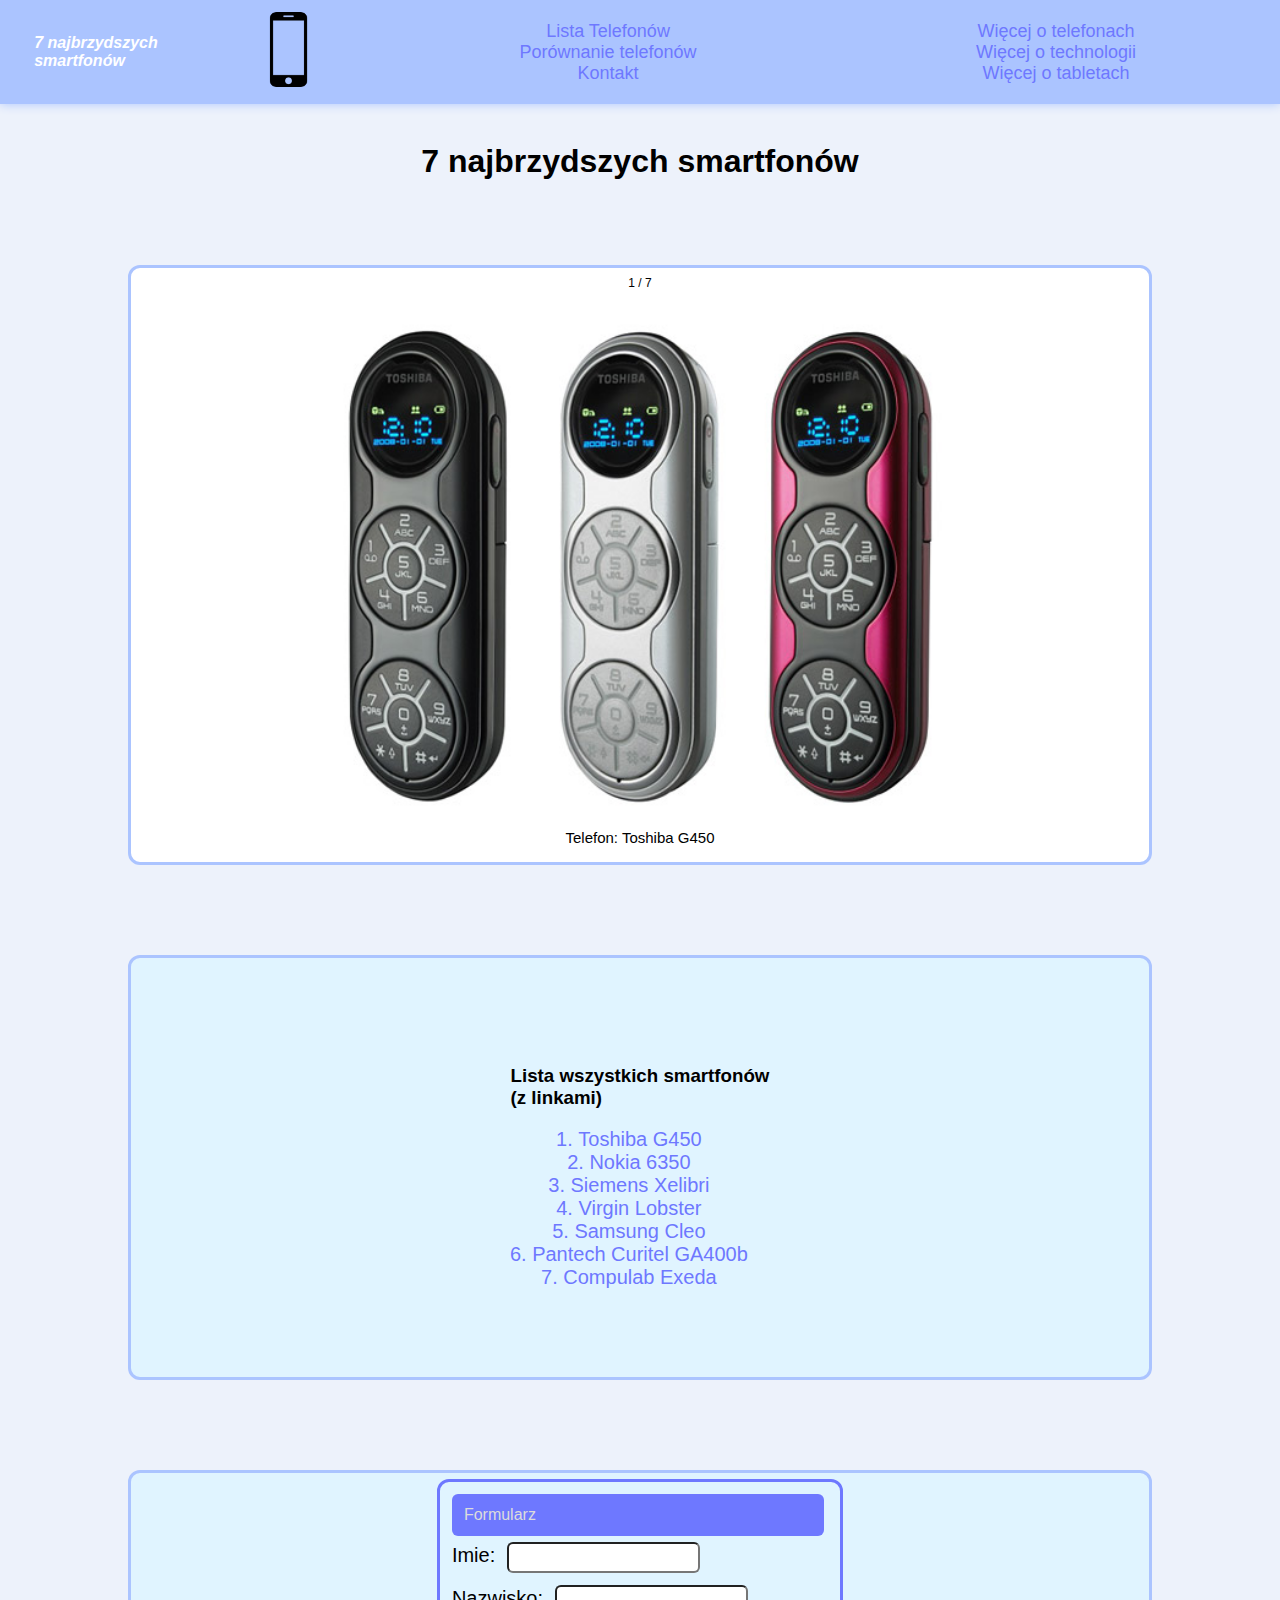
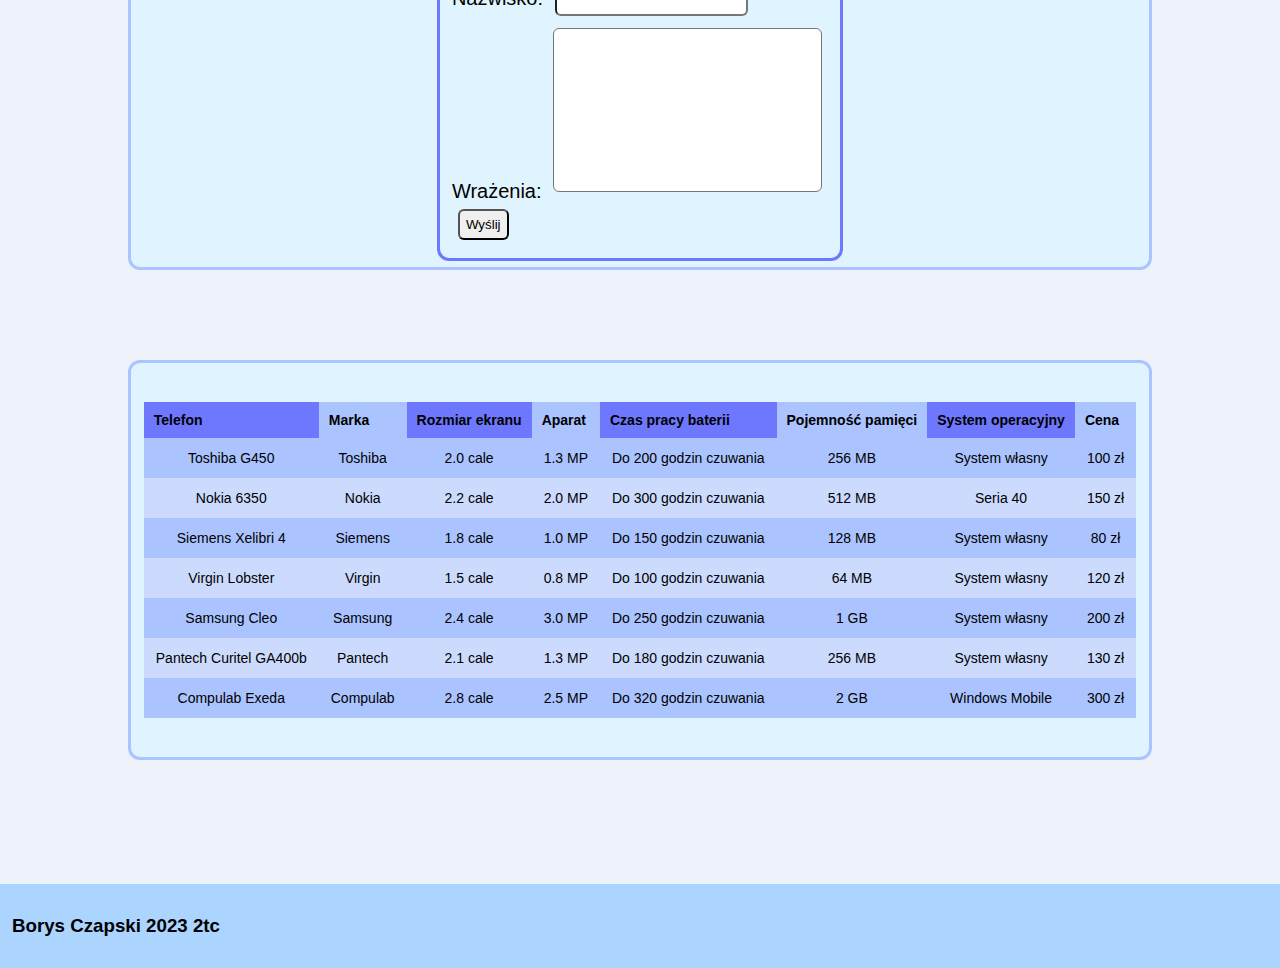
<file: index.html>
<!DOCTYPE html>
<html lang="en">
<head>
  <meta charset="UTF-8">
  <meta name="viewport" content="width=device-width, initial-scale=1.0">
  <title>7 najbrzydszych smartfonów</title>
  <link rel="stylesheet" href="style.css">
</head>
<body>
  
  <div class="cont1">
    <div class="tytul">
      <h4 class="h4text">7 najbrzydszych <br> smartfonów</h4>
    </div>
    <div class="zdj">
      <a href="index.html"><img src="img/logo.png" alt="LOGO" class="zdj1"></a> 
    </div>
    
    
    <div class="menu1">
        <a href="#menu">Lista Telefonów</a>
        <a href="#table">Porównanie telefonów</a>
        <a href="#form">Kontakt</a>
    </div>
    <span class="hr"></span>
    <div class="menu2">
        <a href="https://www.gsmmaniak.pl/" target="_blank">Więcej o telefonach</a>
        <a href="https://www.techmaniak.pl/" target="_blank">Więcej o technologii</a>
        <a href="https://www.tabletmaniak.pl/" target="_blank">Więcej o tabletach</a>
    </div>
    <div class="lines" onclick="toggleMenu()">
      <span class="line"></span>
      <span class="line"></span>
      <span class="line"></span>
    </div>
  </div>
  <div class="menu">
    <div class="menu1-1">
      <a onclick="toggleMenu()" href="#menu">Lista Telefonów</a>
        <a onclick="toggleMenu()" href="#table">Porównanie telefonów</a>
        <a onclick="toggleMenu()" href="#form">Kontakt</a>
  
  
        <a onclick="toggleMenu()" href="https://www.gsmmaniak.pl/" target="_blank">Więcej o telefonach</a>
        <a onclick="toggleMenu()" href="https://www.techmaniak.pl/" target="_blank">Więcej o technologii</a>
        <a onclick="toggleMenu()" href="https://www.tabletmaniak.pl/" target="_blank">Więcej o tabletach</a>
</div>

  </div>
  <br>
<h1 >7 najbrzydszych smartfonów</h1>
<br>
  <div class="cont2">
    <div class=" cont cont4">



      <div class="mySlides fade">
        <div class="numbertext">1 / 7</div>
        <img class="imgz" src="img/1.jpg" style="width:100%; object-fit: cover; vertical-align: middle;">
        <div class="text">Telefon: Toshiba G450 </div>
      </div>
      
      <div class="mySlides fade">
        <div class="numbertext">2 / 7</div>
        <img class="imgz" src="img/2.jpg" style="width:100%; object-fit: cover; vertical-align: middle; ">
        <div class="text">Telefon: Nokia 6350 </div>
      </div>
      
      <div class="mySlides fade">
        <div class="numbertext">3 / 7</div>
        <img class="imgz" src="img/3.jpg" style="width:100%; object-fit: cover; vertical-align: middle;">
        <div class="text">Telefon: Siemens Xelibri </div>
      </div>

      <div class="mySlides fade">
        <div class="numbertext">4 / 7</div>
        <img class="imgz" src="img/4.jpg" style="width:100%; object-fit: cover; vertical-align: middle;">
        <div class="text">Telefon: Virgin Lobster </div>
      </div>

      <div class="mySlides fade">
        <div class="numbertext">5 / 7</div>
        <img class="imgz" src="img/5.jpg" style="width:100%; object-fit: cover; vertical-align: middle;">
        <div class="text">Telefon: Samsung Cleo </div>
      </div>

      <div class="mySlides fade">
        <div class="numbertext">6 / 7</div>
        <img class="imgz" src="img/6.jpg" style="width:100%; object-fit: cover; vertical-align: middle;">
        <div class="text">Telefon: Pantech Curitel GA400b </div>
      </div>

      <div class="mySlides fade">
        <div class="numbertext">7 / 7</div>
        <img class="imgz" src="img/7.jpg" style="width:100%; object-fit: cover; vertical-align: middle;">
        <div class="text">Telefon: Compulab Exeda </div>
      </div>

      




    </div>
    <div id="menu" class="cont cont7">
      <ol class="list1">
        <h3>Lista wszystkich smartfonów <br> (z linkami)</h3>
        <a href="index2.html"><li>Toshiba G450</li></a>
        <a href="index3.html"><li>Nokia 6350</li></a>
        <a href="index4.html"><li>Siemens Xelibri</li></a>
        <a href="index5.html"><li>Virgin Lobster</li></a>
        
        
        
        
        


        <a href="index6.html"><li>Samsung Cleo</li></a>
        <a href="index7.html"><li>Pantech Curitel GA400b</li></a>
        <a href="index8.html"><li>Compulab Exeda</li></a>
        
      </ol>
  </div>
    <div class=" cont cont5">
        <form id="form" action="" class="form" method="post">
          <legend>Formularz</legend>
          
            <label for="Imie">Imie: </label>
            <input type="text"><br>
            <label for="Nazwisko">Nazwisko: </label>
            <input type="text"><br>
            <label for="Wrazenia">Wrażenia: </label>
            <textarea name="Wrazenia" id="text1" cols="30" rows="10"></textarea><br>
          <input type="submit" value="Wyślij">
        </form>
    </div>
    <div id="table" class="cont cont6">
      <table>
        <thead>
          <tr>
              <th>Telefon</th>
              <th>Marka</th>
              <th>Rozmiar ekranu</th>
              <th>Aparat</th>
              <th>Czas pracy baterii</th>
              <th>Pojemność pamięci</th>
              <th>System operacyjny</th>
              <th>Cena</th>
          </tr>
        </thead>
        <tbody>
          <tr>
              <td>Toshiba G450</td>
              <td>Toshiba</td>
              <td>2.0 cale</td>
              <td>1.3 MP</td>
              <td>Do 200 godzin czuwania</td>
              <td>256 MB</td>
              <td>System własny</td>
              <td>100 zł</td>
          </tr>
          <tr>
              <td>Nokia 6350</td>
              <td>Nokia</td>
              <td>2.2 cale</td>
              <td>2.0 MP</td>
              <td>Do 300 godzin czuwania</td>
              <td>512 MB</td>
              <td>Seria 40</td>
              <td>150 zł</td>
          </tr>
          <tr>
              <td>Siemens Xelibri 4</td>
              <td>Siemens</td>
              <td>1.8 cale</td>
              <td>1.0 MP</td>
              <td>Do 150 godzin czuwania</td>
              <td>128 MB</td>
              <td>System własny</td>
              <td>80 zł</td>
          </tr>
          <tr>
              <td>Virgin Lobster</td>
              <td>Virgin</td>
              <td>1.5 cale</td>
              <td>0.8 MP</td>
              <td>Do 100 godzin czuwania</td>
              <td>64 MB</td>
              <td>System własny</td>
              <td>120 zł</td>
          </tr>
          <tr>
              <td>Samsung Cleo</td>
              <td>Samsung</td>
              <td>2.4 cale</td>
              <td>3.0 MP</td>
              <td>Do 250 godzin czuwania</td>
              <td>1 GB</td>
              <td>System własny</td>
              <td>200 zł</td>
          </tr>
          <tr>
              <td>Pantech Curitel GA400b</td>
              <td>Pantech</td>
              <td>2.1 cale</td>
              <td>1.3 MP</td>
              <td>Do 180 godzin czuwania</td>
              <td>256 MB</td>
              <td>System własny</td>
              <td>130 zł</td>
          </tr>
          <tr>
              <td>Compulab Exeda</td>
              <td>Compulab</td>
              <td>2.8 cale</td>
              <td>2.5 MP</td>
              <td>Do 320 godzin czuwania</td>
              <td>2 GB</td>
              <td>Windows Mobile</td>
              <td>300 zł</td>
          </tr>
        </tbody>
      </table>
  </div>
  
    
  </div>
  <div class="cont3">
    <h3>Borys Czapski 2023 2tc</h3>
  </div><br>

  <script>
    function toggleMenu() {
  var menu = document.querySelector(".menu");
  var body = document.querySelector("body");
  var cont3 = document.querySelector(".cont3");
  var html = document.querySelector("html");

  if (menu.style.transform === "translateX(0%)") {
    menu.style.transform = "translateX(-100%)";
    body.style.overflow = "hidden";
    html.style.overflow = "hidden";
    body.style.overflowY = "auto";
    html.style.overflowY = "auto";
    cont3.style.display = "flex";
  } else {
    menu.style.transform = "translateX(0%)";
    menu.style.height = "calc(100vh - 99px)";
    body.style.overflow = "hidden";
    html.style.overflow = "hidden";
    cont3.style.display = "none";
  }
}




    let slideIndex = 0;
    showSlides();

    function showSlides() {
      let i;
      let slides = document.getElementsByClassName("mySlides");
      for (i = 0; i < slides.length; i++) {
        slides[i].style.display = "none";  
      }
      slideIndex++;
      if (slideIndex > slides.length) {
        slideIndex = 1;
      } 
      slides[slideIndex-1].style.display = "flex";  
      setTimeout(showSlides, 4000);
      ff
    }
    
    
  </script>
</body>
</html>
</file>
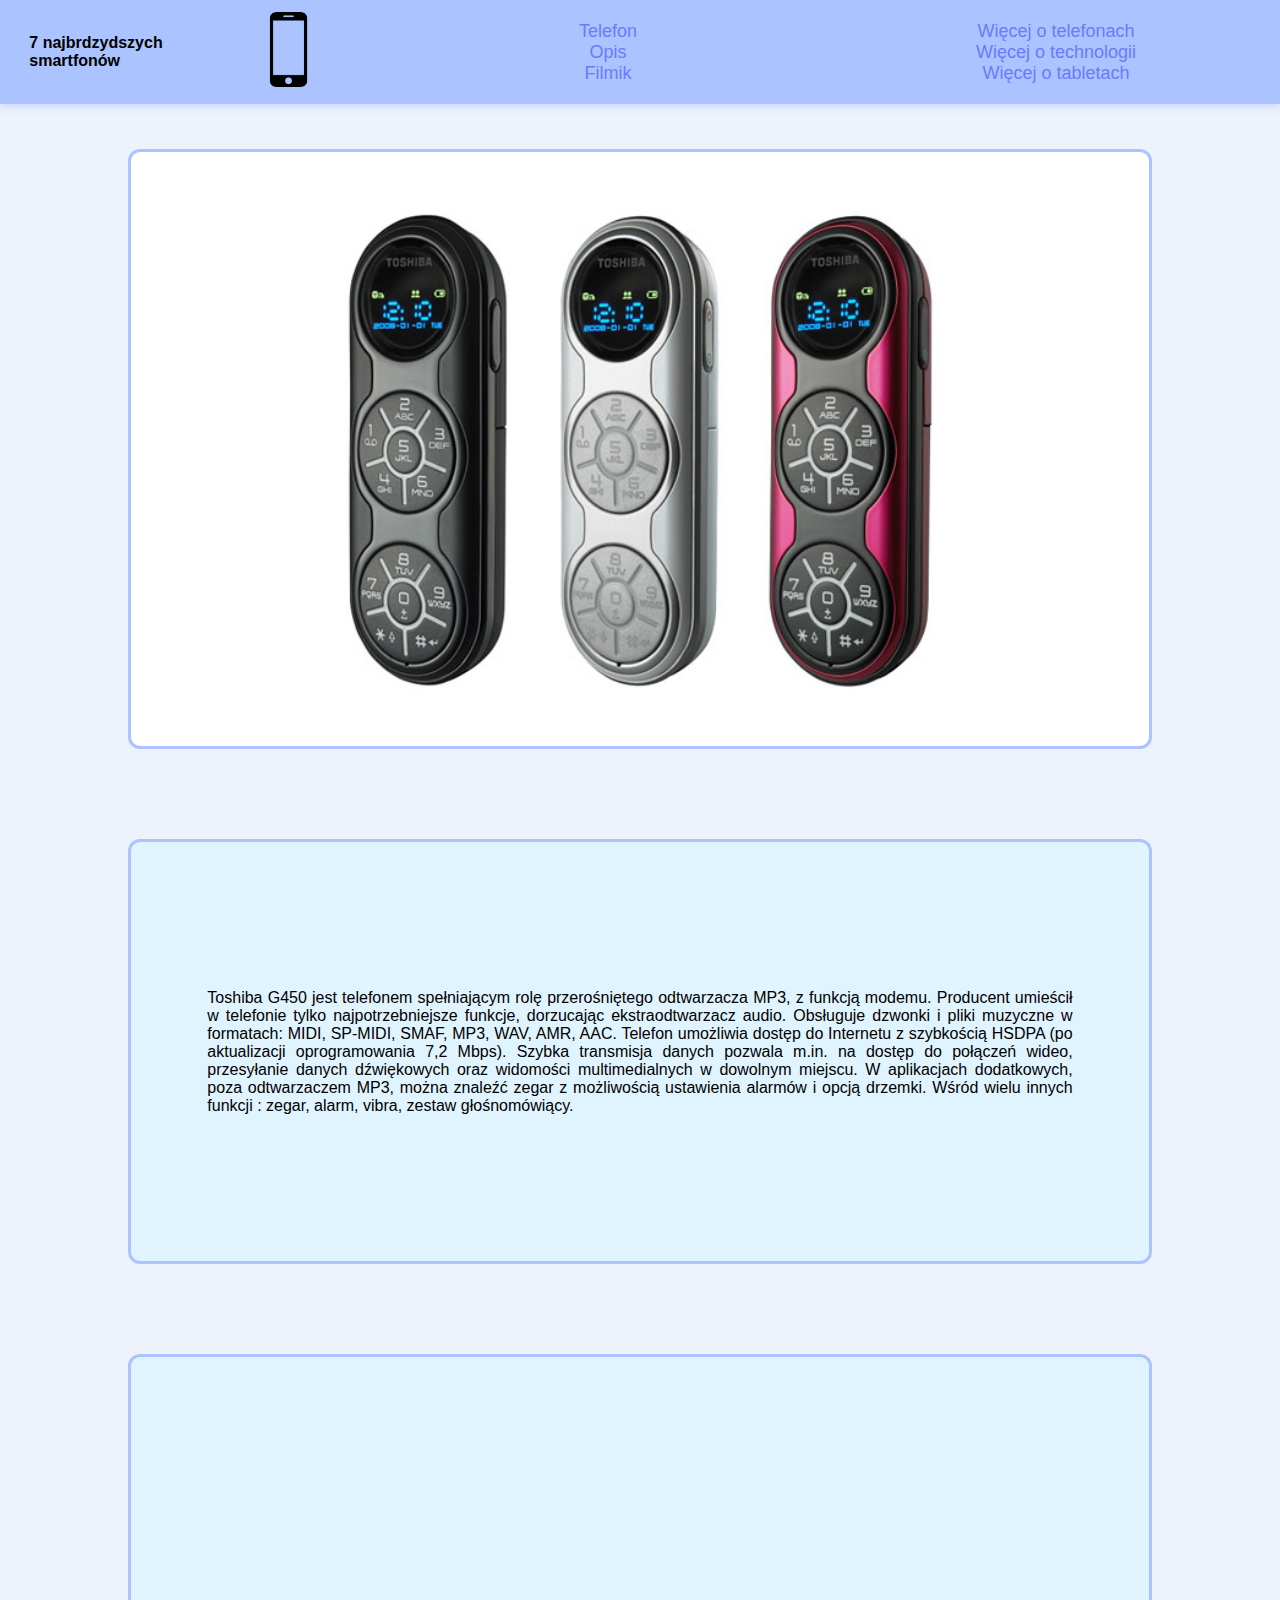
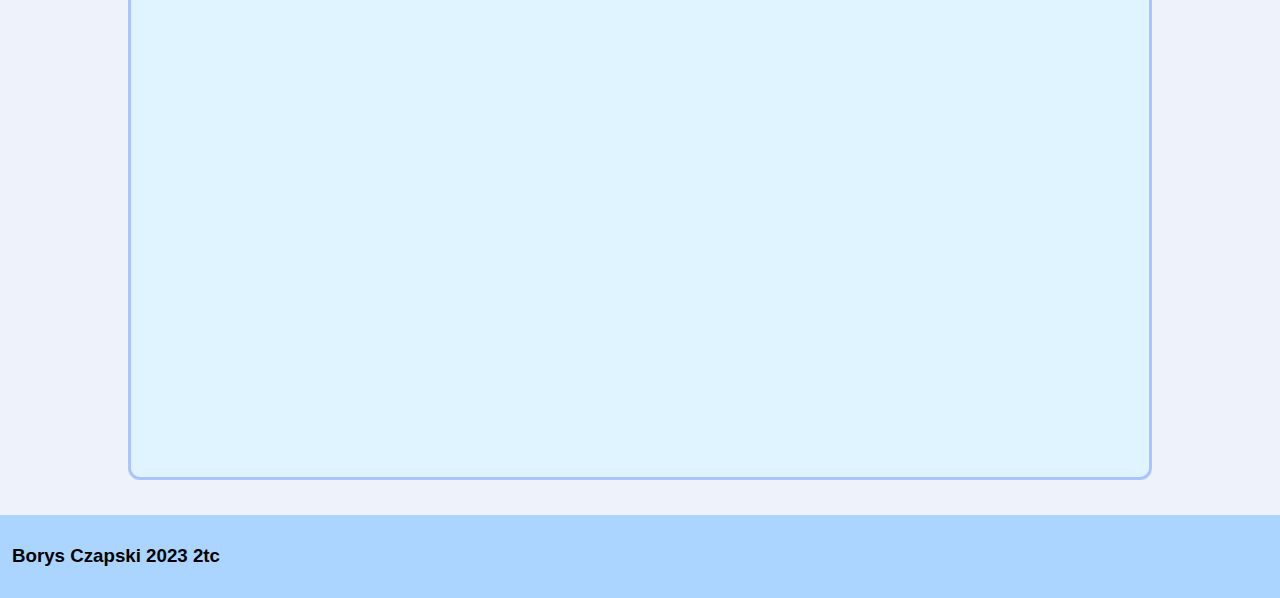
<file: index2.html>
<!DOCTYPE html>
<html lang="en">
<head>
  <meta charset="UTF-8">
  <meta name="viewport" content="width=device-width, initial-scale=1.0">
  <title>Podstrona</title>
  <link rel="stylesheet" href="style.css">
</head>
<body>
  <div class="cont1">
    <div class="tytul">
      <h4>7 najbrdzydszych <br> smartfonów</h4>
    </div>
    <div class="zdj">
      <a href="index.html"><img class="zdj1" src="img/logo.png" alt="LOGO"></a> 
    </div>
    
    <div class="menu1">
      <a href="#phone">Telefon</a>
      <a href="#opis">Opis</a>
      <a href="#film">Filmik</a>
  </div>
  <span class="hr"></span>
  <div class="menu2">
      <a href="https://www.gsmmaniak.pl/" target="_blank">Więcej o telefonach</a>
      <a href="https://www.techmaniak.pl/" target="_blank">Więcej o technologii</a>
      <a href="https://www.tabletmaniak.pl/" target="_blank">Więcej o tabletach</a>
  </div>
  <div class="lines" onclick="toggleMenu()">
      <span class="line"></span>
      <span class="line"></span>
      <span class="line"></span>
  </div>
</div>
<div class="menu">
  <div class="menu1-1">
      <a onclick="toggleMenu()" href="#phone">Telefon</a>
      <a onclick="toggleMenu()" href="#opis">Opis</a>
      <a onclick="toggleMenu()" href="#film">Filmik</a>

      <a onclick="toggleMenu()" href="https://www.gsmmaniak.pl/" target="_blank">Więcej o telefonach</a>
      <a onclick="toggleMenu()" href="https://www.techmaniak.pl/" target="_blank">Więcej o technologii</a>
      <a onclick="toggleMenu()" href="https://www.tabletmaniak.pl/" target="_blank">Więcej o tabletach</a>
  </div>
</div>

  </div>
  <div class="cont2">
      <div id="phone" class="cont cont4" style="object-fit: cover ;">
        <div class="mySlides">
          <img class="imgz" src="img/1.jpg" style=" width: 100%; object-fit: cover; vertical-align: middle;">
        </div>
        
      </div>
      <div class="cont cont5" style="overflow-y: auto;">
        <p id="opis" class="paragraph">Toshiba G450 jest telefonem spełniającym rolę przerośniętego odtwarzacza MP3, z funkcją modemu. Producent umieścił w telefonie tylko najpotrzebniejsze funkcje, dorzucając ekstraodtwarzacz audio. Obsługuje dzwonki i pliki muzyczne w formatach: MIDI, SP-MIDI, SMAF, MP3, WAV, AMR, AAC. Telefon umożliwia dostęp do Internetu z szybkością HSDPA (po aktualizacji oprogramowania 7,2 Mbps). Szybka transmisja danych pozwala m.in. na dostęp do połączeń wideo, przesyłanie danych dźwiękowych oraz widomości multimedialnych w dowolnym miejscu. W aplikacjach dodatkowych, poza odtwarzaczem MP3, można znaleźć zegar z możliwością ustawienia alarmów i opcją drzemki. Wśród wielu innych funkcji : zegar, alarm, vibra, zestaw głośnomówiący.</p>
      </div>
      <div id="film" class="cont cont66">
        <iframe class="responsive-iframe" width="560" height="315" src="https://www.youtube.com/embed/roOYlZXccoM?si=_7lsxq3NIFF1Cuv8" title="YouTube video player" frameborder="0" allow="accelerometer; autoplay; clipboard-write; encrypted-media; gyroscope; picture-in-picture; web-share" allowfullscreen></iframe>
      </div>
  </div>
  <div class="cont3">
    <h3>Borys Czapski 2023 2tc</h3>
  </div><br>
  <script>
    function toggleMenu() {
  var menu = document.querySelector(".menu");
  var body = document.querySelector("body");
  var cont3 = document.querySelector(".cont3");
  var html = document.querySelector("html");

  if (menu.style.transform === "translateX(0%)") {
    menu.style.transform = "translateX(-100%)";
    body.style.overflow = "hidden";
    html.style.overflow = "hidden";
    body.style.overflowY = "auto";
    html.style.overflowY = "auto";
    cont3.style.display = "flex";
  } else {
    menu.style.transform = "translateX(0%)";
    menu.style.height = "calc(100vh - 99px)";
    body.style.overflow = "hidden";
    html.style.overflow = "hidden";
    cont3.style.display = "none";
  }
}




    let slideIndex = 0;
    showSlides();

    function showSlides() {
      let i;
      let slides = document.getElementsByClassName("mySlides");
      for (i = 0; i < slides.length; i++) {
        slides[i].style.display = "none";  
      }
      slideIndex++;
      if (slideIndex > slides.length) {
        slideIndex = 1;
      } 
      slides[slideIndex-1].style.display = "flex";  
      setTimeout(showSlides, 4000);
    }
  </script>
</body>
</html>
</file>
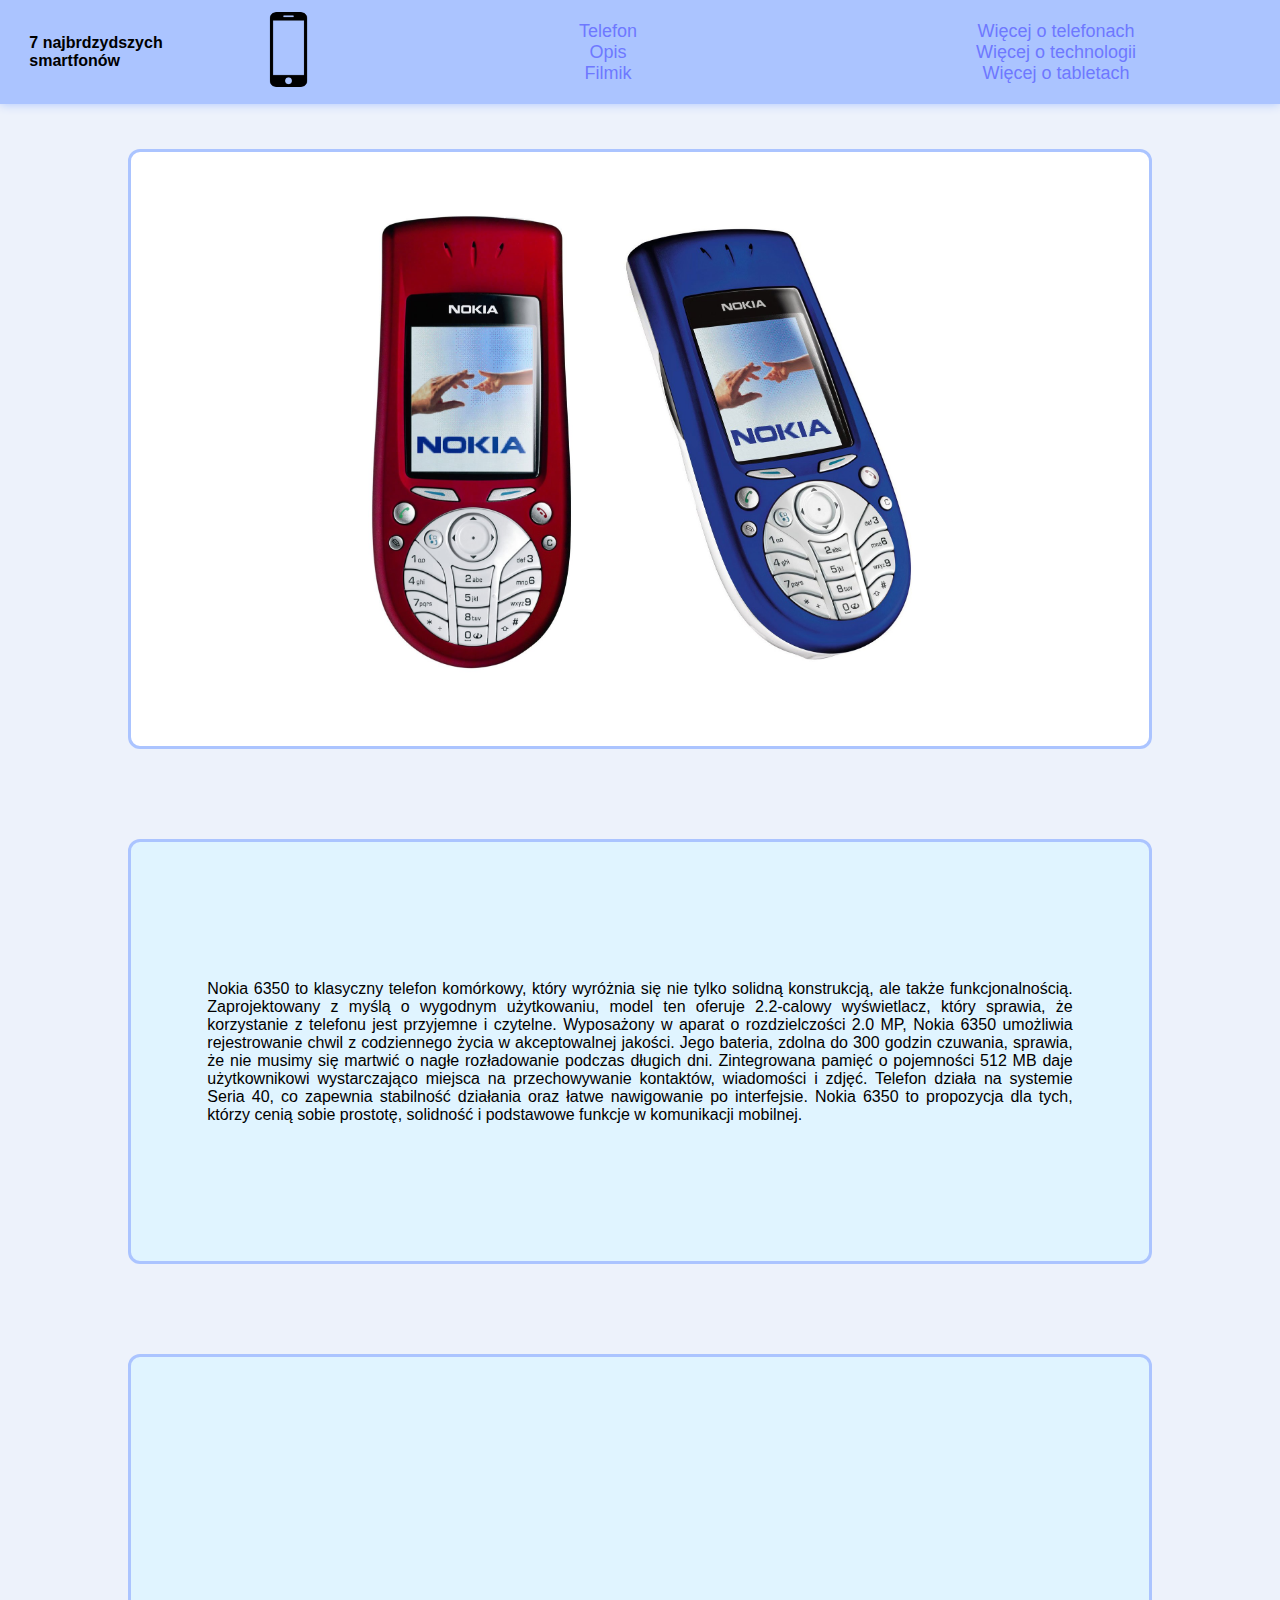
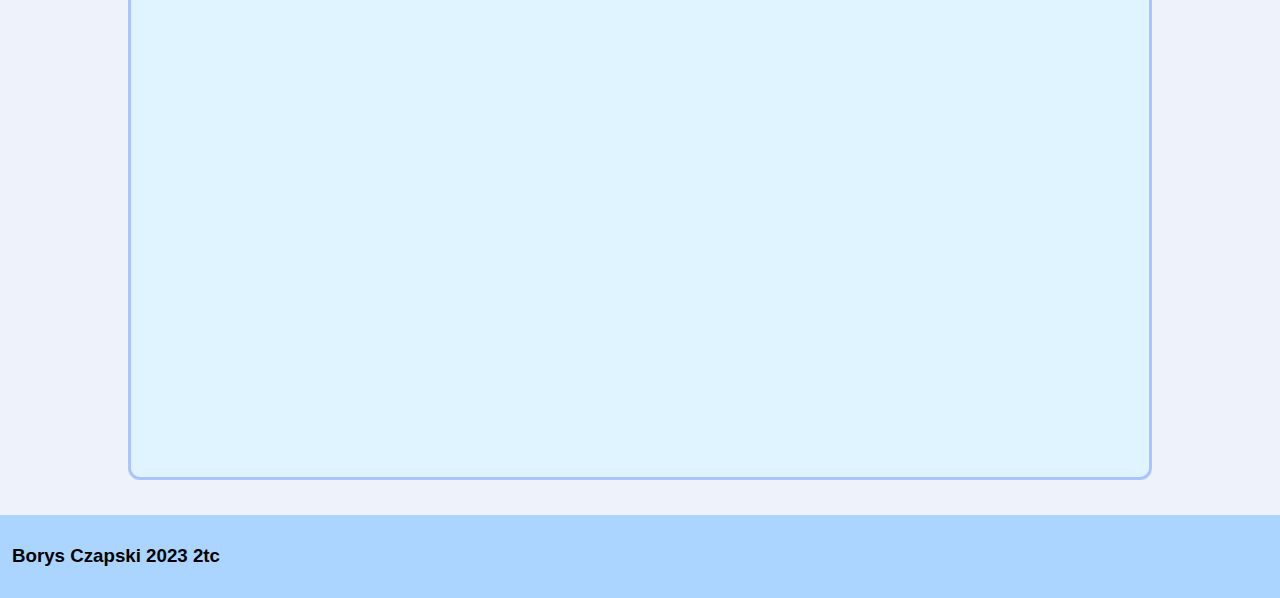
<file: index3.html>
<!DOCTYPE html>
<html lang="en">
<head>
  <meta charset="UTF-8">
  <meta name="viewport" content="width=device-width, initial-scale=1.0">
  <title>Podstrona</title>
  <link rel="stylesheet" href="style.css">
</head>
<body>
  <div class="cont1">
    <div class="tytul">
      <h4>7 najbrdzydszych <br> smartfonów</h4>
    </div>
    <div class="zdj">
      <a href="index.html"><img class="zdj1" src="img/logo.png" alt="LOGO"></a> 
    </div>
    
    <div class="menu1">
      <a href="#phone">Telefon</a>
      <a href="#opis">Opis</a>
      <a href="#film">Filmik</a>
  </div>
  <span class="hr"></span>
  <div class="menu2">
      <a href="https://www.gsmmaniak.pl/" target="_blank">Więcej o telefonach</a>
      <a href="https://www.techmaniak.pl/" target="_blank">Więcej o technologii</a>
      <a href="https://www.tabletmaniak.pl/" target="_blank">Więcej o tabletach</a>
  </div>
  <div class="lines" onclick="toggleMenu()">
      <span class="line"></span>
      <span class="line"></span>
      <span class="line"></span>
  </div>
</div>
<div class="menu">
  <div class="menu1-1">
      <a onclick="toggleMenu()" href="#phone">Telefon</a>
      <a onclick="toggleMenu()" href="#opis">Opis</a>
      <a onclick="toggleMenu()" href="#film">Filmik</a>

      <a onclick="toggleMenu()" href="https://www.gsmmaniak.pl/" target="_blank">Więcej o telefonach</a>
      <a onclick="toggleMenu()" href="https://www.techmaniak.pl/" target="_blank">Więcej o technologii</a>
      <a onclick="toggleMenu()" href="https://www.tabletmaniak.pl/" target="_blank">Więcej o tabletach</a>
  </div>
</div>

  </div>
  <div class="cont2">
      <div id="phone" class="cont cont4" style="object-fit: cover ;">
        <div class="mySlides">
          <img class="imgz" src="img/2.jpg" style=" width: 100%; object-fit: cover; vertical-align: middle;">
        </div>
        
      </div>
      <div class="cont cont5" style="overflow-y: auto;">
        <p id="opis" class="paragraph">Nokia 6350 to klasyczny telefon komórkowy, który wyróżnia się nie tylko solidną konstrukcją, ale także funkcjonalnością. Zaprojektowany z myślą o wygodnym użytkowaniu, model ten oferuje 2.2-calowy wyświetlacz, który sprawia, że korzystanie z telefonu jest przyjemne i czytelne. Wyposażony w aparat o rozdzielczości 2.0 MP, Nokia 6350 umożliwia rejestrowanie chwil z codziennego życia w akceptowalnej jakości. Jego bateria, zdolna do 300 godzin czuwania, sprawia, że nie musimy się martwić o nagłe rozładowanie podczas długich dni. Zintegrowana pamięć o pojemności 512 MB daje użytkownikowi wystarczająco miejsca na przechowywanie kontaktów, wiadomości i zdjęć. Telefon działa na systemie Seria 40, co zapewnia stabilność działania oraz łatwe nawigowanie po interfejsie. Nokia 6350 to propozycja dla tych, którzy cenią sobie prostotę, solidność i podstawowe funkcje w komunikacji mobilnej.</p>
      </div>
      <div id="film" class="cont cont66">
        <iframe class="responsive-iframe" width="560" height="315" src="https://www.youtube.com/embed/NraUZ-B3lPU?si=aszvH0l6aMRUsdhl" title="YouTube video player" frameborder="0" allow="accelerometer; autoplay; clipboard-write; encrypted-media; gyroscope; picture-in-picture; web-share" allowfullscreen></iframe>
      </div>
  </div>
  <div class="cont3">
    <h3>Borys Czapski 2023 2tc</h3>
  </div><br>
  <script>
    function toggleMenu() {
  var menu = document.querySelector(".menu");
  var body = document.querySelector("body");
  var cont3 = document.querySelector(".cont3");
  var html = document.querySelector("html");

  if (menu.style.transform === "translateX(0%)") {
    menu.style.transform = "translateX(-100%)";
    body.style.overflow = "hidden";
    html.style.overflow = "hidden";
    body.style.overflowY = "auto";
    html.style.overflowY = "auto";
    cont3.style.display = "flex";
  } else {
    menu.style.transform = "translateX(0%)";
    menu.style.height = "calc(100vh - 99px)";
    body.style.overflow = "hidden";
    html.style.overflow = "hidden";
    cont3.style.display = "none";
  }
}




    let slideIndex = 0;
    showSlides();

    function showSlides() {
      let i;
      let slides = document.getElementsByClassName("mySlides");
      for (i = 0; i < slides.length; i++) {
        slides[i].style.display = "none";  
      }
      slideIndex++;
      if (slideIndex > slides.length) {
        slideIndex = 1;
      } 
      slides[slideIndex-1].style.display = "flex";  
      setTimeout(showSlides, 4000);
    }
  </script>
</body>
</html>
</file>
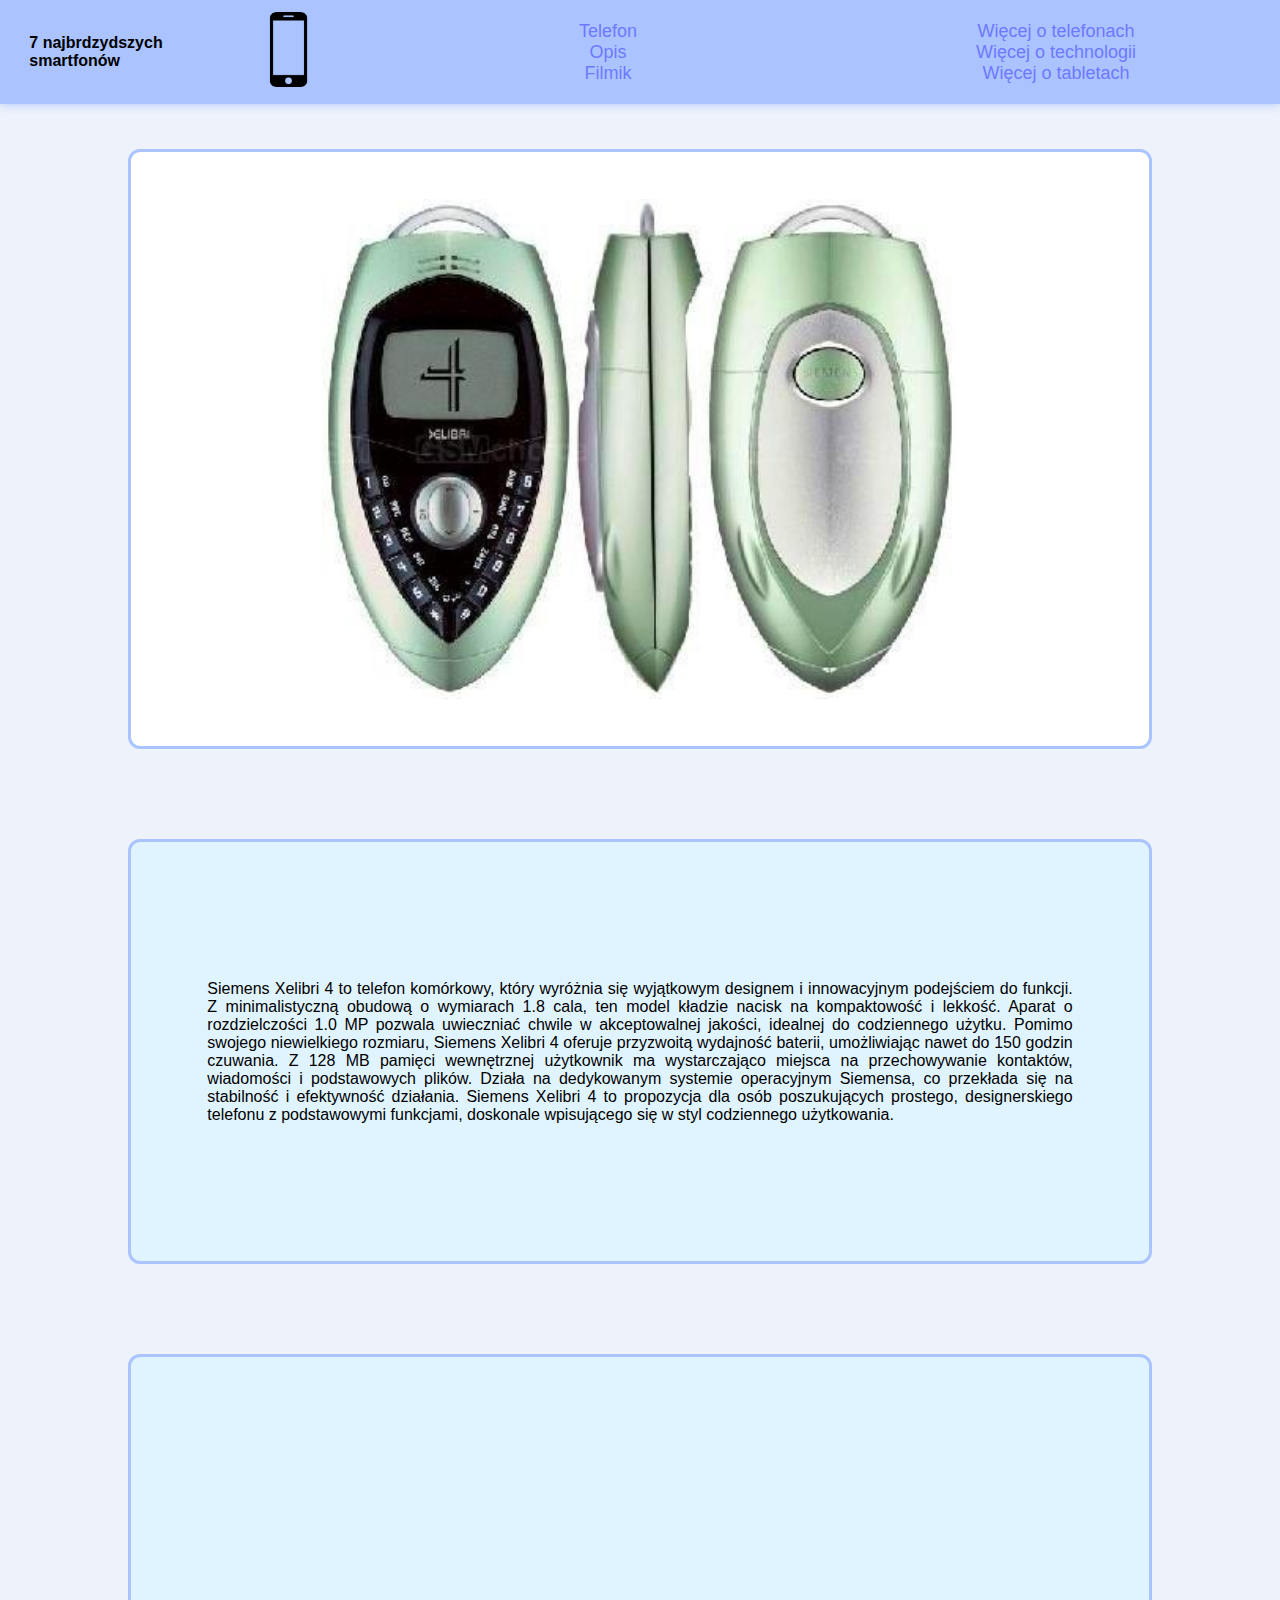
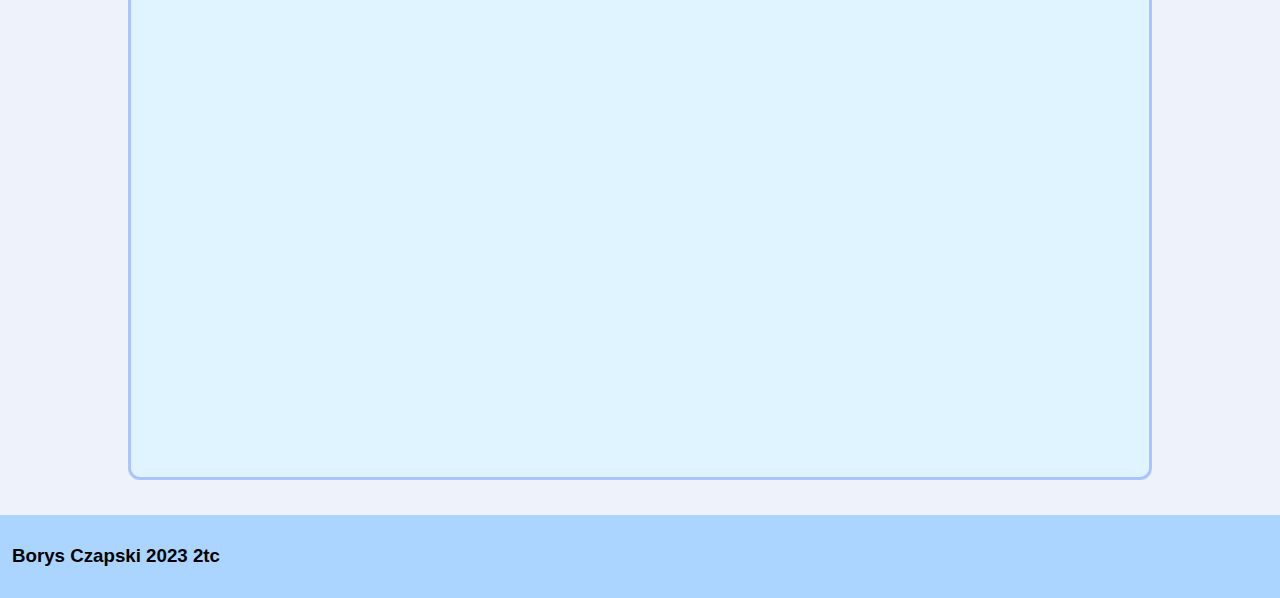
<file: index4.html>
<!DOCTYPE html>
<html lang="en">
<head>
  <meta charset="UTF-8">
  <meta name="viewport" content="width=device-width, initial-scale=1.0">
  <title>Podstrona</title>
  <link rel="stylesheet" href="style.css">
</head>
<body>
  <div class="cont1">
    <div class="tytul">
      <h4>7 najbrdzydszych <br> smartfonów</h4>
    </div>
    <div class="zdj">
      <a href="index.html"><img class="zdj1" src="img/logo.png" alt="LOGO"></a> 
    </div>
    
    <div class="menu1">
      <a href="#phone">Telefon</a>
      <a href="#opis">Opis</a>
      <a href="#film">Filmik</a>
  </div>
  <span class="hr"></span>
  <div class="menu2">
      <a href="https://www.gsmmaniak.pl/" target="_blank">Więcej o telefonach</a>
      <a href="https://www.techmaniak.pl/" target="_blank">Więcej o technologii</a>
      <a href="https://www.tabletmaniak.pl/" target="_blank">Więcej o tabletach</a>
  </div>
  <div class="lines" onclick="toggleMenu()">
      <span class="line"></span>
      <span class="line"></span>
      <span class="line"></span>
  </div>
</div>
<div class="menu">
  <div class="menu1-1">
      <a onclick="toggleMenu()" href="#phone">Telefon</a>
      <a onclick="toggleMenu()" href="#opis">Opis</a>
      <a onclick="toggleMenu()" href="#film">Filmik</a>

      <a onclick="toggleMenu()" href="https://www.gsmmaniak.pl/" target="_blank">Więcej o telefonach</a>
      <a onclick="toggleMenu()" href="https://www.techmaniak.pl/" target="_blank">Więcej o technologii</a>
      <a onclick="toggleMenu()" href="https://www.tabletmaniak.pl/" target="_blank">Więcej o tabletach</a>
  </div>
</div>

  </div>
  <div class="cont2">
      <div id="phone" class="cont cont4" style="object-fit: cover ;">
        <div class="mySlides">
          <img class="imgz" src="img/3.jpg" style=" width: 100%; object-fit: cover; vertical-align: middle;">
        </div>
        
      </div>
      <div class="cont cont5" style="overflow-y: auto;">
        <p id="opis" class="paragraph">Siemens Xelibri 4 to telefon komórkowy, który wyróżnia się wyjątkowym designem i innowacyjnym podejściem do funkcji. Z minimalistyczną obudową o wymiarach 1.8 cala, ten model kładzie nacisk na kompaktowość i lekkość. Aparat o rozdzielczości 1.0 MP pozwala uwieczniać chwile w akceptowalnej jakości, idealnej do codziennego użytku. Pomimo swojego niewielkiego rozmiaru, Siemens Xelibri 4 oferuje przyzwoitą wydajność baterii, umożliwiając nawet do 150 godzin czuwania. Z 128 MB pamięci wewnętrznej użytkownik ma wystarczająco miejsca na przechowywanie kontaktów, wiadomości i podstawowych plików. Działa na dedykowanym systemie operacyjnym Siemensa, co przekłada się na stabilność i efektywność działania. Siemens Xelibri 4 to propozycja dla osób poszukujących prostego, designerskiego telefonu z podstawowymi funkcjami, doskonale wpisującego się w styl codziennego użytkowania.</p>
      </div>
      <div id="film" class="cont cont66">
        <iframe class="responsive-iframe" width="560" height="315" src="https://www.youtube.com/embed/mGwJmH1Dy0A?si=iBOavSzLU-8va98a" title="YouTube video player" frameborder="0" allow="accelerometer; autoplay; clipboard-write; encrypted-media; gyroscope; picture-in-picture; web-share" allowfullscreen></iframe>
      </div>
  </div>
  <div class="cont3">
    <h3>Borys Czapski 2023 2tc</h3>
  </div><br>
  <script>
    function toggleMenu() {
  var menu = document.querySelector(".menu");
  var body = document.querySelector("body");
  var cont3 = document.querySelector(".cont3");
  var html = document.querySelector("html");

  if (menu.style.transform === "translateX(0%)") {
    menu.style.transform = "translateX(-100%)";
    body.style.overflow = "hidden";
    html.style.overflow = "hidden";
    body.style.overflowY = "auto";
    html.style.overflowY = "auto";
    cont3.style.display = "flex";
  } else {
    menu.style.transform = "translateX(0%)";
    menu.style.height = "calc(100vh - 99px)";
    body.style.overflow = "hidden";
    html.style.overflow = "hidden";
    cont3.style.display = "none";
  }
}




    let slideIndex = 0;
    showSlides();

    function showSlides() {
      let i;
      let slides = document.getElementsByClassName("mySlides");
      for (i = 0; i < slides.length; i++) {
        slides[i].style.display = "none";  
      }
      slideIndex++;
      if (slideIndex > slides.length) {
        slideIndex = 1;
      } 
      slides[slideIndex-1].style.display = "flex";  
      setTimeout(showSlides, 4000);
    }
  </script>
</body>
</html>
</file>
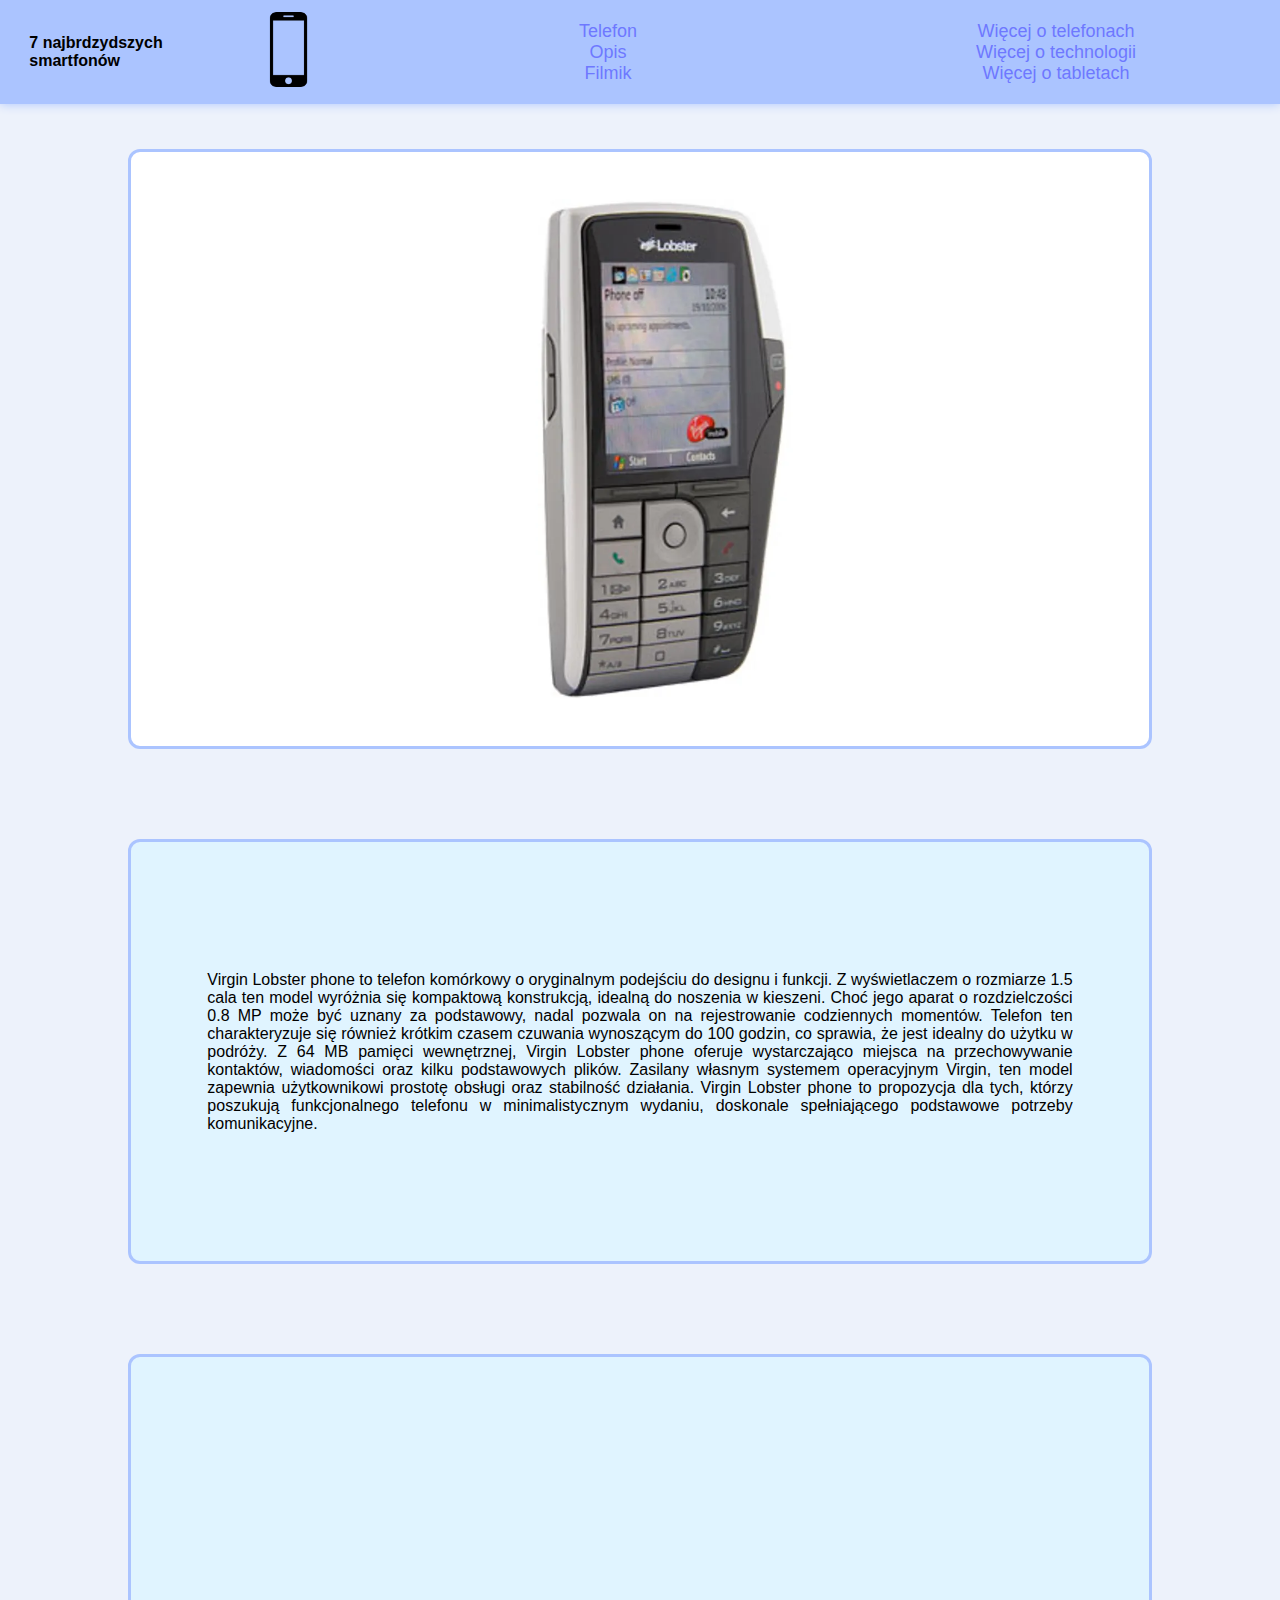
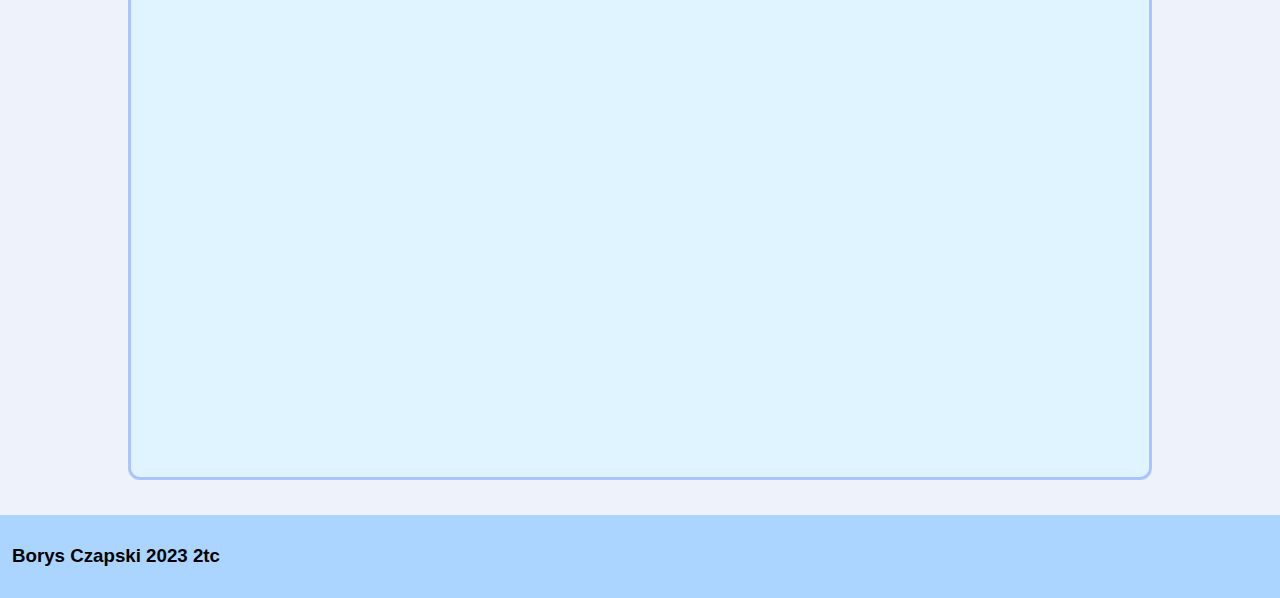
<file: index5.html>
<!DOCTYPE html>
<html lang="en">
<head>
  <meta charset="UTF-8">
  <meta name="viewport" content="width=device-width, initial-scale=1.0">
  <title>Podstrona</title>
  <link rel="stylesheet" href="style.css">
</head>
<body>
  <div class="cont1">
    <div class="tytul">
      <h4>7 najbrdzydszych <br> smartfonów</h4>
    </div>
    <div class="zdj">
      <a href="index.html"><img class="zdj1" src="img/logo.png" alt="LOGO"></a> 
    </div>
    
    <div class="menu1">
      <a href="#phone">Telefon</a>
      <a href="#opis">Opis</a>
      <a href="#film">Filmik</a>
  </div>
  <span class="hr"></span>
  <div class="menu2">
      <a href="https://www.gsmmaniak.pl/" target="_blank">Więcej o telefonach</a>
      <a href="https://www.techmaniak.pl/" target="_blank">Więcej o technologii</a>
      <a href="https://www.tabletmaniak.pl/" target="_blank">Więcej o tabletach</a>
  </div>
  <div class="lines" onclick="toggleMenu()">
      <span class="line"></span>
      <span class="line"></span>
      <span class="line"></span>
  </div>
</div>
<div class="menu">
  <div class="menu1-1">
      <a onclick="toggleMenu()" href="#phone">Telefon</a>
      <a onclick="toggleMenu()" href="#opis">Opis</a>
      <a onclick="toggleMenu()" href="#film">Filmik</a>

      <a onclick="toggleMenu()" href="https://www.gsmmaniak.pl/" target="_blank">Więcej o telefonach</a>
      <a onclick="toggleMenu()" href="https://www.techmaniak.pl/" target="_blank">Więcej o technologii</a>
      <a onclick="toggleMenu()" href="https://www.tabletmaniak.pl/" target="_blank">Więcej o tabletach</a>
  </div>
</div>

  </div>
  <div class="cont2">
      <div id="phone" class="cont cont4" style="object-fit: cover ;">
        <div class="mySlides">
          <img class="imgz" src="img/4.jpg" style=" width: 100%; object-fit: cover; vertical-align: middle;">
        </div>
        
      </div>
      <div class="cont cont5" style="overflow-y: auto;">
        <p id="opis" class="paragraph">Virgin Lobster phone to telefon komórkowy o oryginalnym podejściu do designu i funkcji. Z wyświetlaczem o rozmiarze 1.5 cala ten model wyróżnia się kompaktową konstrukcją, idealną do noszenia w kieszeni. Choć jego aparat o rozdzielczości 0.8 MP może być uznany za podstawowy, nadal pozwala on na rejestrowanie codziennych momentów. Telefon ten charakteryzuje się również krótkim czasem czuwania wynoszącym do 100 godzin, co sprawia, że jest idealny do użytku w podróży. Z 64 MB pamięci wewnętrznej, Virgin Lobster phone oferuje wystarczająco miejsca na przechowywanie kontaktów, wiadomości oraz kilku podstawowych plików. Zasilany własnym systemem operacyjnym Virgin, ten model zapewnia użytkownikowi prostotę obsługi oraz stabilność działania. Virgin Lobster phone to propozycja dla tych, którzy poszukują funkcjonalnego telefonu w minimalistycznym wydaniu, doskonale spełniającego podstawowe potrzeby komunikacyjne.</p>
      </div>
      <div id="film" class="cont cont66">
        <iframe class="responsive-iframe" width="560" height="315" src="https://www.youtube.com/embed/EtmWN73ovV4?si=bVeuPvC5DUQeWaPL" title="YouTube video player" frameborder="0" allow="accelerometer; autoplay; clipboard-write; encrypted-media; gyroscope; picture-in-picture; web-share" allowfullscreen></iframe>
      </div>
  </div>
  <div class="cont3">
    <h3>Borys Czapski 2023 2tc</h3>
  </div><br>
  <script>
    function toggleMenu() {
  var menu = document.querySelector(".menu");
  var body = document.querySelector("body");
  var cont3 = document.querySelector(".cont3");
  var html = document.querySelector("html");

  if (menu.style.transform === "translateX(0%)") {
    menu.style.transform = "translateX(-100%)";
    body.style.overflow = "hidden";
    html.style.overflow = "hidden";
    body.style.overflowY = "auto";
    html.style.overflowY = "auto";
    cont3.style.display = "flex";
  } else {
    menu.style.transform = "translateX(0%)";
    menu.style.height = "calc(100vh - 99px)";
    body.style.overflow = "hidden";
    html.style.overflow = "hidden";
    cont3.style.display = "none";
  }
}




    let slideIndex = 0;
    showSlides();

    function showSlides() {
      let i;
      let slides = document.getElementsByClassName("mySlides");
      for (i = 0; i < slides.length; i++) {
        slides[i].style.display = "none";  
      }
      slideIndex++;
      if (slideIndex > slides.length) {
        slideIndex = 1;
      } 
      slides[slideIndex-1].style.display = "flex";  
      setTimeout(showSlides, 4000);
    }
  </script>
</body>
</html>
</file>
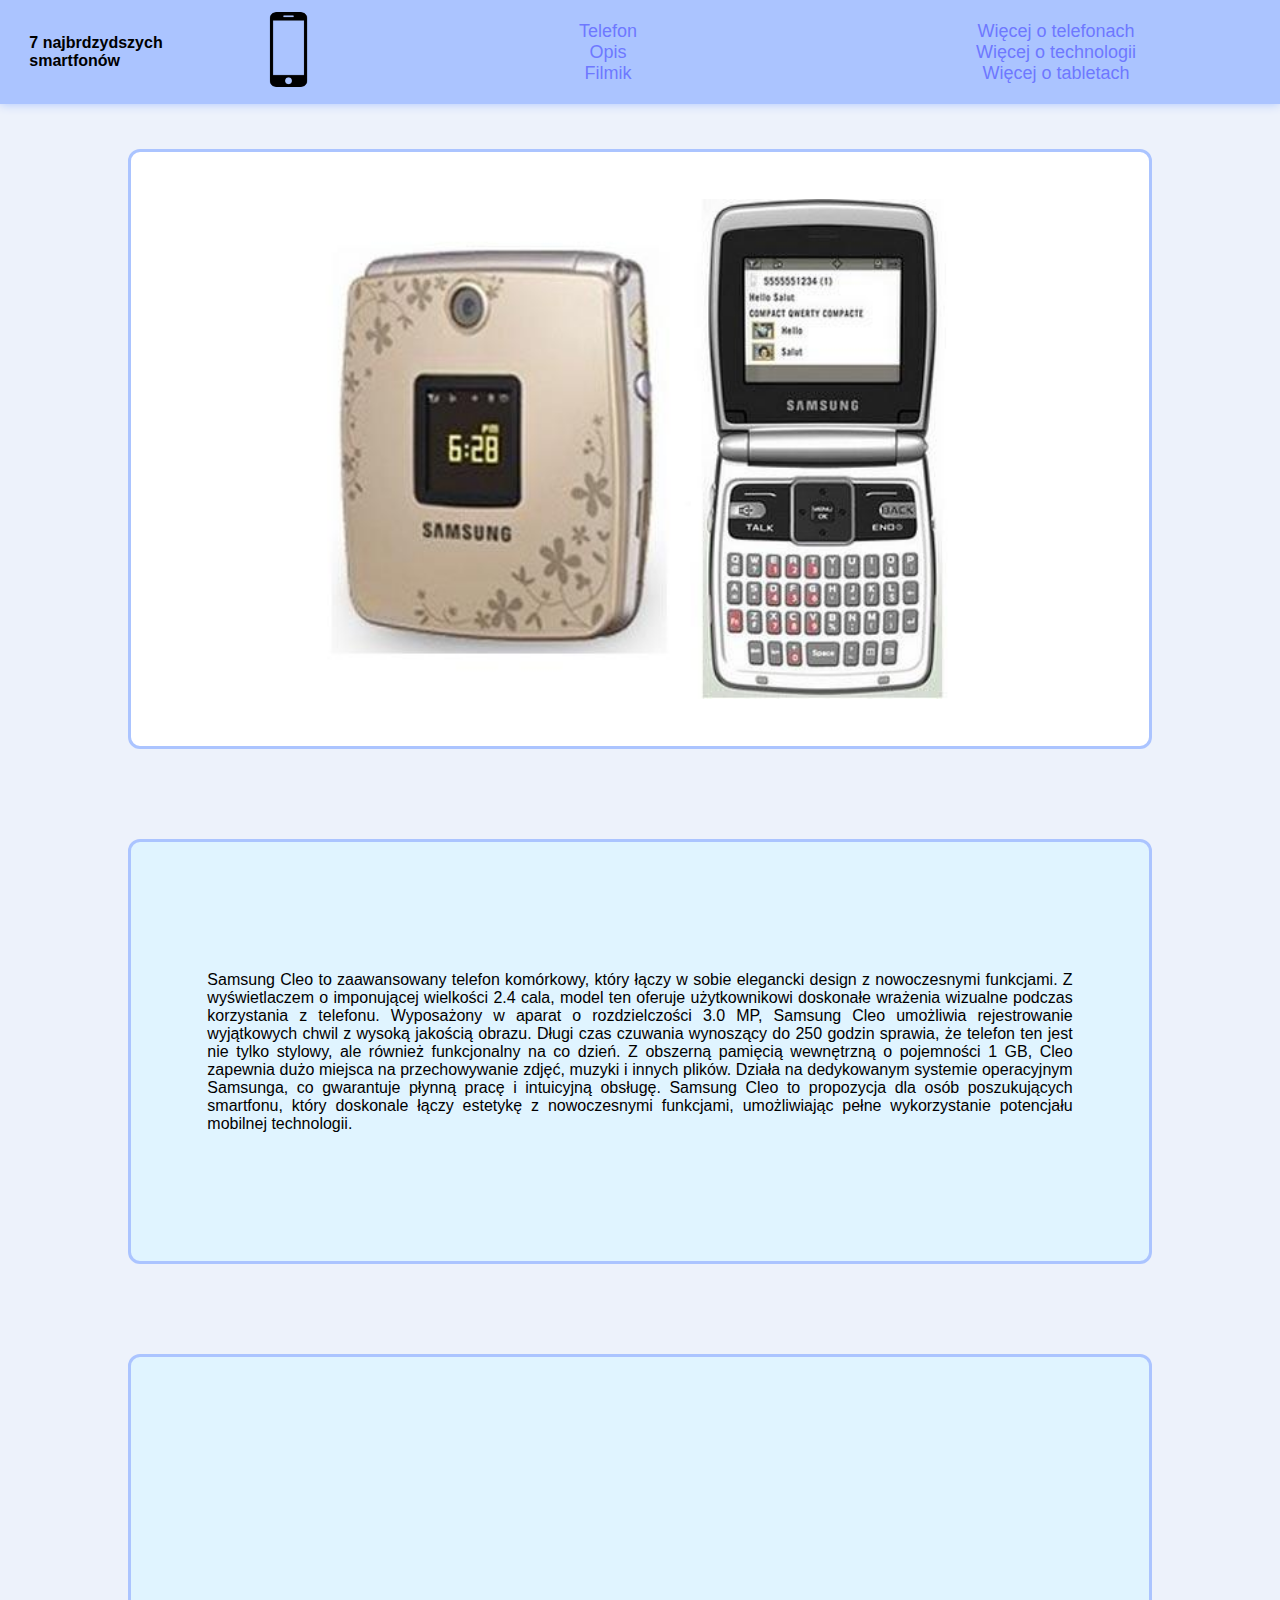
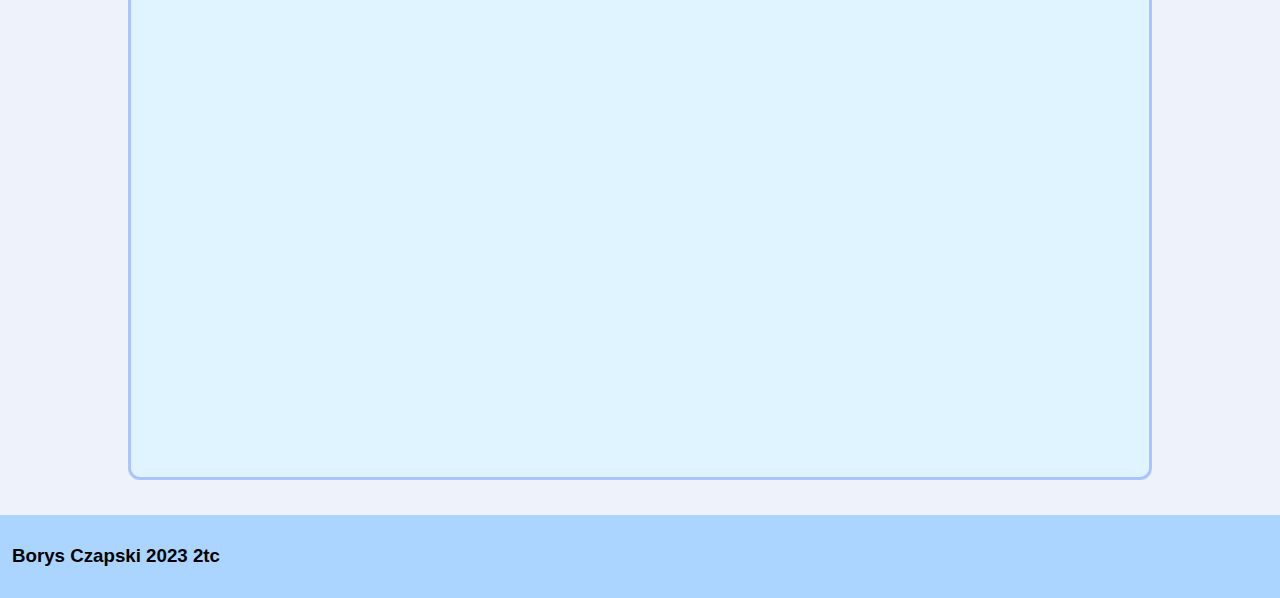
<file: index6.html>
<!DOCTYPE html>
<html lang="en">
<head>
  <meta charset="UTF-8">
  <meta name="viewport" content="width=device-width, initial-scale=1.0">
  <title>Podstrona</title>
  <link rel="stylesheet" href="style.css">
</head>
<body>
  <div class="cont1">
    <div class="tytul">
      <h4>7 najbrdzydszych <br> smartfonów</h4>
    </div>
    <div class="zdj">
      <a href="index.html"><img class="zdj1" src="img/logo.png" alt="LOGO"></a> 
    </div>
    
    <div class="menu1">
      <a href="#phone">Telefon</a>
      <a href="#opis">Opis</a>
      <a href="#film">Filmik</a>
  </div>
  <span class="hr"></span>
  <div class="menu2">
      <a href="https://www.gsmmaniak.pl/" target="_blank">Więcej o telefonach</a>
      <a href="https://www.techmaniak.pl/" target="_blank">Więcej o technologii</a>
      <a href="https://www.tabletmaniak.pl/" target="_blank">Więcej o tabletach</a>
  </div>
  <div class="lines" onclick="toggleMenu()">
      <span class="line"></span>
      <span class="line"></span>
      <span class="line"></span>
  </div>
</div>
<div class="menu">
  <div class="menu1-1">
      <a onclick="toggleMenu()" href="#phone">Telefon</a>
      <a onclick="toggleMenu()" href="#opis">Opis</a>
      <a onclick="toggleMenu()" href="#film">Filmik</a>

      <a onclick="toggleMenu()" href="https://www.gsmmaniak.pl/" target="_blank">Więcej o telefonach</a>
      <a onclick="toggleMenu()" href="https://www.techmaniak.pl/" target="_blank">Więcej o technologii</a>
      <a onclick="toggleMenu()" href="https://www.tabletmaniak.pl/" target="_blank">Więcej o tabletach</a>
  </div>
</div>

  </div>
  <div class="cont2">
      <div id="phone" class="cont cont4" style="object-fit: cover ;">
        <div class="mySlides">
          <img class="imgz" src="img/5.jpg" style=" width: 100%; object-fit: cover; vertical-align: middle;">
        </div>
        
      </div>
      <div class="cont cont5" style="overflow-y: auto;">
        <p id="opis" class="paragraph">Samsung Cleo to zaawansowany telefon komórkowy, który łączy w sobie elegancki design z nowoczesnymi funkcjami. Z wyświetlaczem o imponującej wielkości 2.4 cala, model ten oferuje użytkownikowi doskonałe wrażenia wizualne podczas korzystania z telefonu. Wyposażony w aparat o rozdzielczości 3.0 MP, Samsung Cleo umożliwia rejestrowanie wyjątkowych chwil z wysoką jakością obrazu. Długi czas czuwania wynoszący do 250 godzin sprawia, że telefon ten jest nie tylko stylowy, ale również funkcjonalny na co dzień. Z obszerną pamięcią wewnętrzną o pojemności 1 GB, Cleo zapewnia dużo miejsca na przechowywanie zdjęć, muzyki i innych plików. Działa na dedykowanym systemie operacyjnym Samsunga, co gwarantuje płynną pracę i intuicyjną obsługę. Samsung Cleo to propozycja dla osób poszukujących smartfonu, który doskonale łączy estetykę z nowoczesnymi funkcjami, umożliwiając pełne wykorzystanie potencjału mobilnej technologii.</p>
      </div>
      <div id="film" class="cont cont66">
        <iframe class="responsive-iframe" width="560" height="315" src="https://www.youtube.com/embed/azT5vH7zFqM?si=tesZdoFH_6qBw-Wn" title="YouTube video player" frameborder="0" allow="accelerometer; autoplay; clipboard-write; encrypted-media; gyroscope; picture-in-picture; web-share" allowfullscreen></iframe>
      </div>
  </div>
  <div class="cont3">
    <h3>Borys Czapski 2023 2tc</h3>
  </div><br>
  <script>
    function toggleMenu() {
  var menu = document.querySelector(".menu");
  var body = document.querySelector("body");
  var cont3 = document.querySelector(".cont3");
  var html = document.querySelector("html");

  if (menu.style.transform === "translateX(0%)") {
    menu.style.transform = "translateX(-100%)";
    body.style.overflow = "hidden";
    html.style.overflow = "hidden";
    body.style.overflowY = "auto";
    html.style.overflowY = "auto";
    cont3.style.display = "flex";
  } else {
    menu.style.transform = "translateX(0%)";
    menu.style.height = "calc(100vh - 99px)";
    body.style.overflow = "hidden";
    html.style.overflow = "hidden";
    cont3.style.display = "none";
  }
}




    let slideIndex = 0;
    showSlides();

    function showSlides() {
      let i;
      let slides = document.getElementsByClassName("mySlides");
      for (i = 0; i < slides.length; i++) {
        slides[i].style.display = "none";  
      }
      slideIndex++;
      if (slideIndex > slides.length) {
        slideIndex = 1;
      } 
      slides[slideIndex-1].style.display = "flex";  
      setTimeout(showSlides, 4000);
    }
  </script>
</body>
</html>
</file>
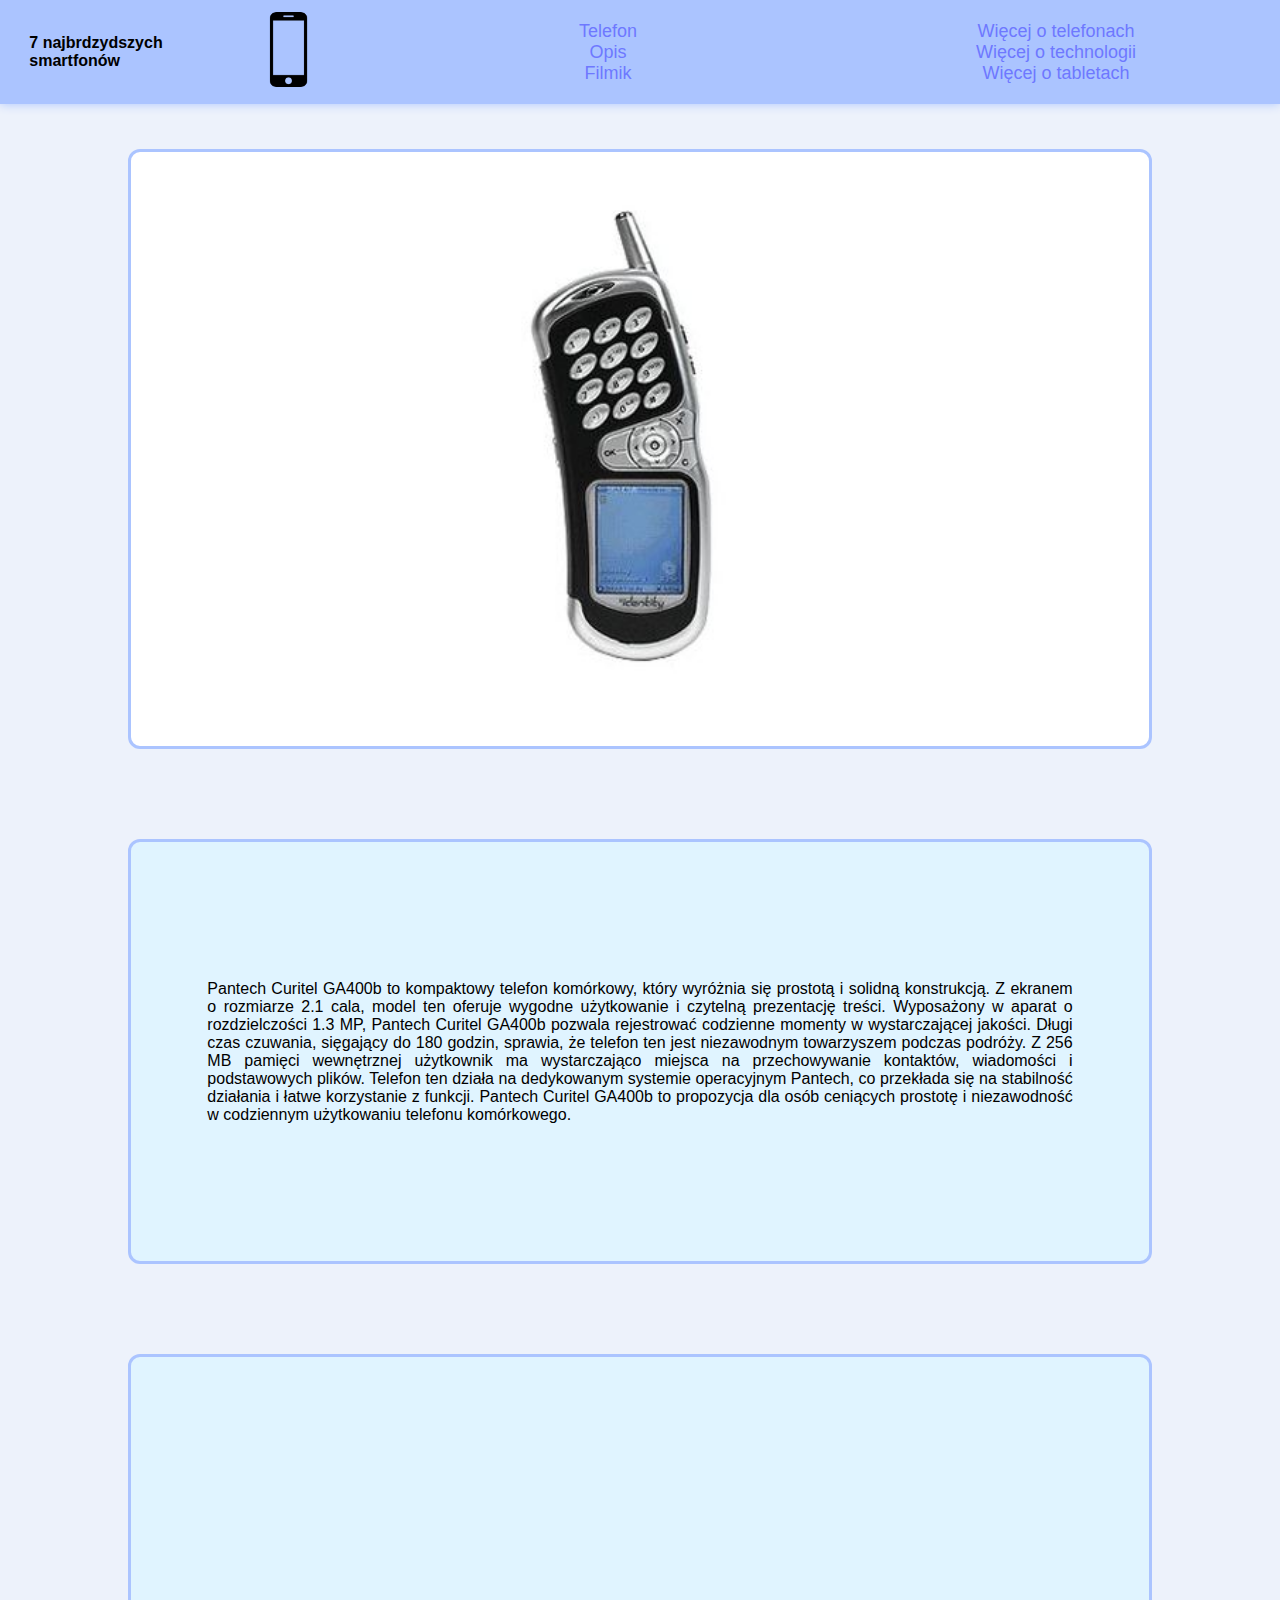
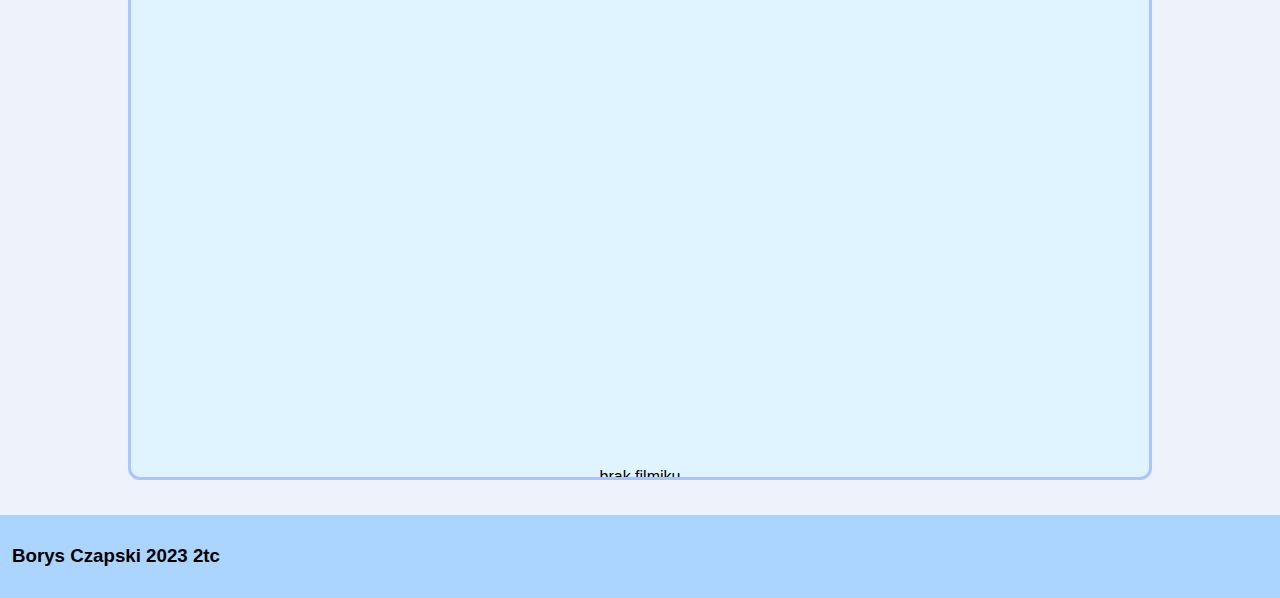
<file: index7.html>
<!DOCTYPE html>
<html lang="en">
<head>
  <meta charset="UTF-8">
  <meta name="viewport" content="width=device-width, initial-scale=1.0">
  <title>Podstrona</title>
  <link rel="stylesheet" href="style.css">
</head>
<body>
  <div class="cont1">
    <div class="tytul">
      <h4>7 najbrdzydszych <br> smartfonów</h4>
    </div>
    <div class="zdj">
      <a href="index.html"><img class="zdj1" src="img/logo.png" alt="LOGO"></a> 
    </div>
    
    <div class="menu1">
      <a href="#phone">Telefon</a>
      <a href="#opis">Opis</a>
      <a href="#film">Filmik</a>
  </div>
  <span class="hr"></span>
  <div class="menu2">
      <a href="https://www.gsmmaniak.pl/" target="_blank">Więcej o telefonach</a>
      <a href="https://www.techmaniak.pl/" target="_blank">Więcej o technologii</a>
      <a href="https://www.tabletmaniak.pl/" target="_blank">Więcej o tabletach</a>
  </div>
  <div class="lines" onclick="toggleMenu()">
      <span class="line"></span>
      <span class="line"></span>
      <span class="line"></span>
  </div>
</div>
<div class="menu">
  <div class="menu1-1">
      <a onclick="toggleMenu()" href="#phone">Telefon</a>
      <a onclick="toggleMenu()" href="#opis">Opis</a>
      <a onclick="toggleMenu()" href="#film">Filmik</a>

      <a onclick="toggleMenu()" href="https://www.gsmmaniak.pl/" target="_blank">Więcej o telefonach</a>
      <a onclick="toggleMenu()" href="https://www.techmaniak.pl/" target="_blank">Więcej o technologii</a>
      <a onclick="toggleMenu()" href="https://www.tabletmaniak.pl/" target="_blank">Więcej o tabletach</a>
  </div>
</div>

  </div>
  <div class="cont2">
      <div id="phone" class="cont cont4" style="object-fit: cover ;">
        <div class="mySlides">
          <img class="imgz" src="img/6.jpg" style=" width: 100%; object-fit: cover; vertical-align: middle;">
        </div>
        
      </div>
      <div class="cont cont5" style="overflow-y: auto;">
        <p id="opis" class="paragraph">Pantech Curitel GA400b to kompaktowy telefon komórkowy, który wyróżnia się prostotą i solidną konstrukcją. Z ekranem o rozmiarze 2.1 cala, model ten oferuje wygodne użytkowanie i czytelną prezentację treści. Wyposażony w aparat o rozdzielczości 1.3 MP, Pantech Curitel GA400b pozwala rejestrować codzienne momenty w wystarczającej jakości. Długi czas czuwania, sięgający do 180 godzin, sprawia, że telefon ten jest niezawodnym towarzyszem podczas podróży. Z 256 MB pamięci wewnętrznej użytkownik ma wystarczająco miejsca na przechowywanie kontaktów, wiadomości i podstawowych plików. Telefon ten działa na dedykowanym systemie operacyjnym Pantech, co przekłada się na stabilność działania i łatwe korzystanie z funkcji. Pantech Curitel GA400b to propozycja dla osób ceniących prostotę i niezawodność w codziennym użytkowaniu telefonu komórkowego.</p>
      </div>
      <div id="film" class="cont cont66">
        <p>brak filmiku</p>
      </div>
  </div>
  <div class="cont3">
    <h3>Borys Czapski 2023 2tc</h3>
  </div><br>
  <script>
    function toggleMenu() {
  var menu = document.querySelector(".menu");
  var body = document.querySelector("body");
  var cont3 = document.querySelector(".cont3");
  var html = document.querySelector("html");

  if (menu.style.transform === "translateX(0%)") {
    menu.style.transform = "translateX(-100%)";
    body.style.overflow = "hidden";
    html.style.overflow = "hidden";
    body.style.overflowY = "auto";
    html.style.overflowY = "auto";
    cont3.style.display = "flex";
  } else {
    menu.style.transform = "translateX(0%)";
    menu.style.height = "calc(100vh - 99px)";
    body.style.overflow = "hidden";
    html.style.overflow = "hidden";
    cont3.style.display = "none";
  }
}




    let slideIndex = 0;
    showSlides();

    function showSlides() {
      let i;
      let slides = document.getElementsByClassName("mySlides");
      for (i = 0; i < slides.length; i++) {
        slides[i].style.display = "none";  
      }
      slideIndex++;
      if (slideIndex > slides.length) {
        slideIndex = 1;
      } 
      slides[slideIndex-1].style.display = "flex";  
      setTimeout(showSlides, 4000);
    }
  </script>
</body>
</html>
</file>
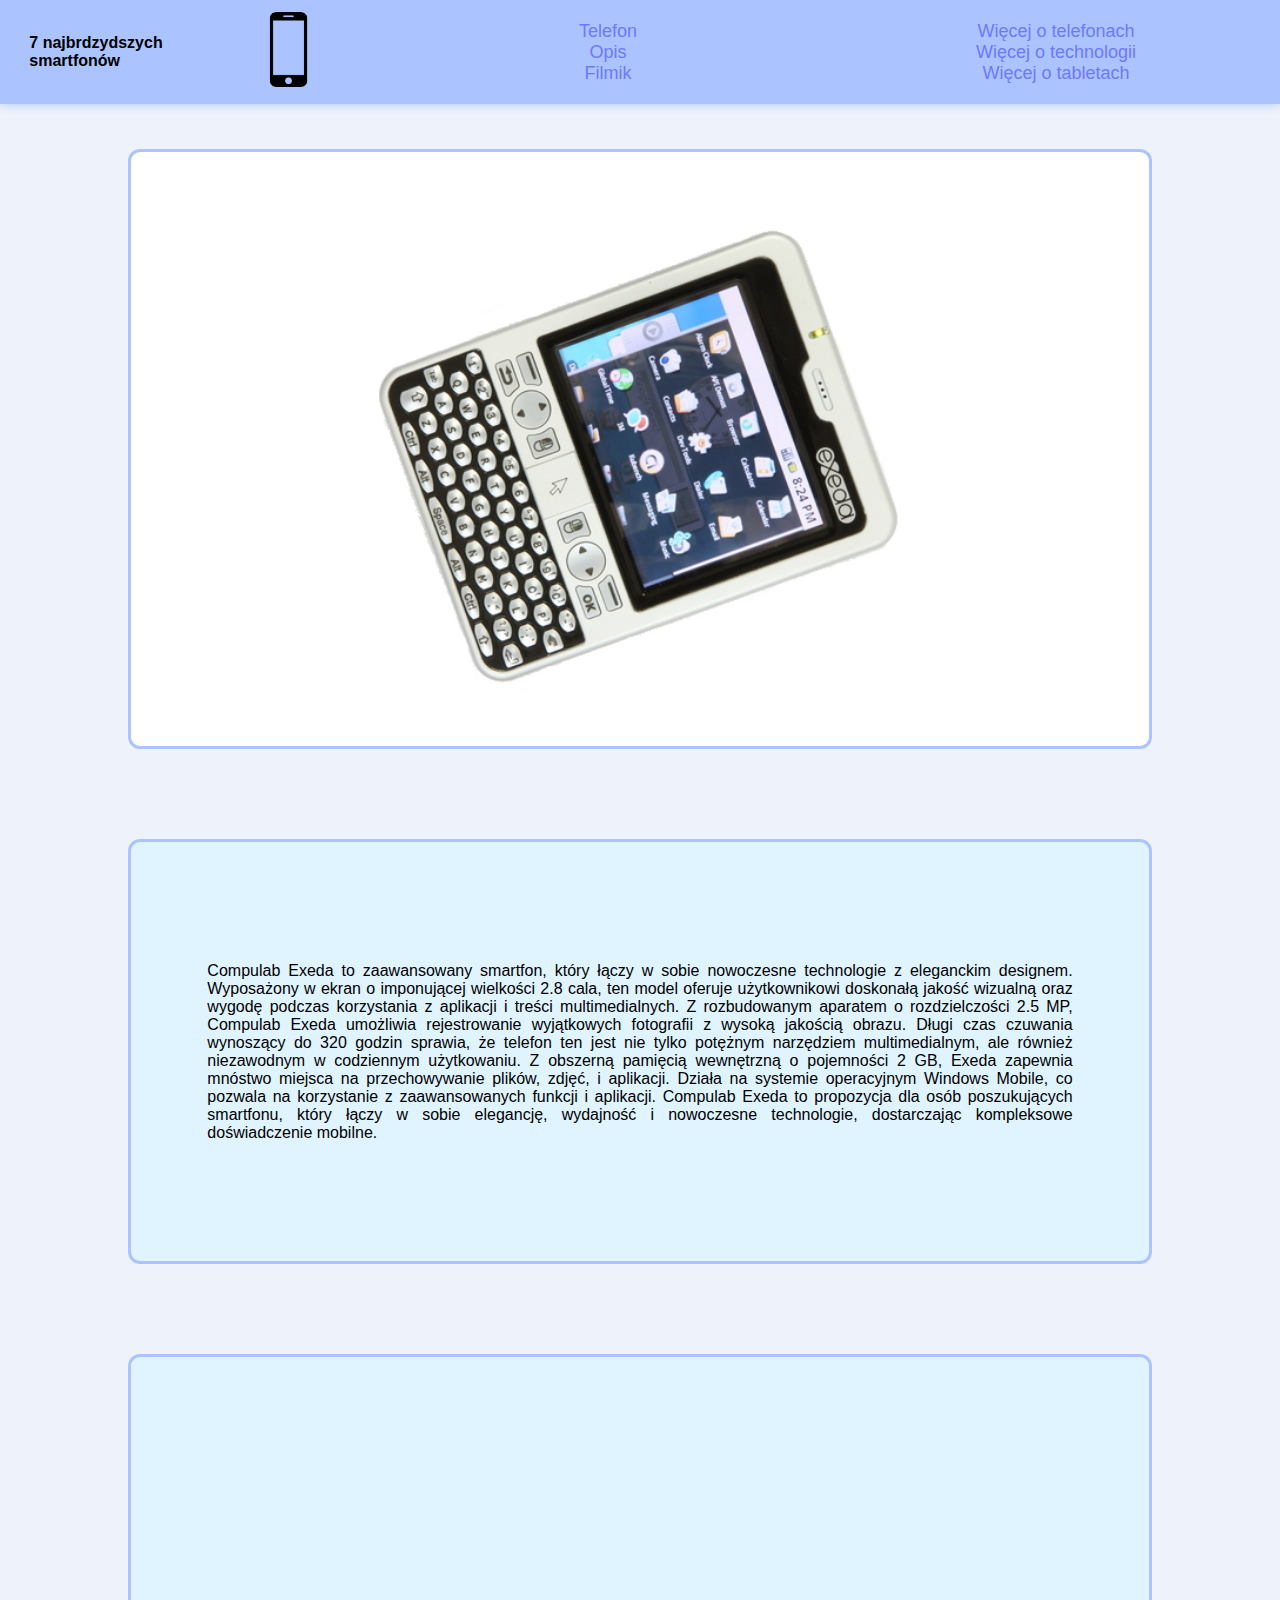
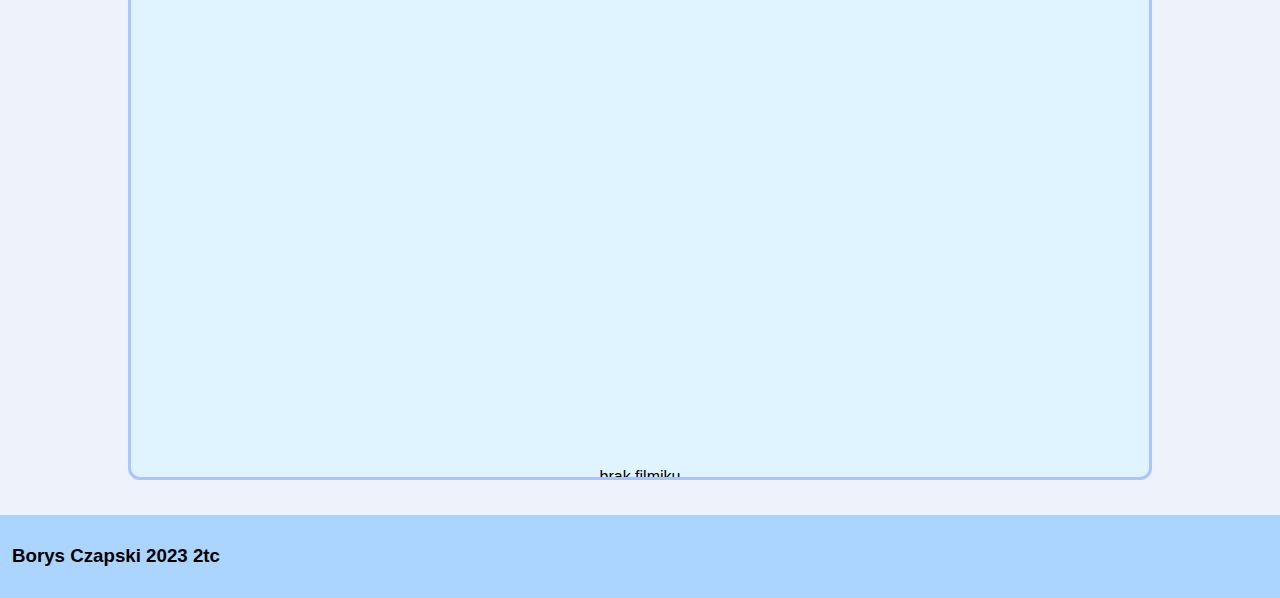
<file: index8.html>
<!DOCTYPE html>
<html lang="en">
<head>
  <meta charset="UTF-8">
  <meta name="viewport" content="width=device-width, initial-scale=1.0">
  <title>Podstrona</title>
  <link rel="stylesheet" href="style.css">
</head>
<body>
  <div class="cont1">
    <div class="tytul">
      <h4>7 najbrdzydszych <br> smartfonów</h4>
    </div>
    <div class="zdj">
      <a href="index.html"><img class="zdj1" src="img/logo.png" alt="LOGO"></a> 
    </div>
    
    <div class="menu1">
      <a href="#phone">Telefon</a>
      <a href="#opis">Opis</a>
      <a href="#film">Filmik</a>
  </div>
  <span class="hr"></span>
  <div class="menu2">
      <a href="https://www.gsmmaniak.pl/" target="_blank">Więcej o telefonach</a>
      <a href="https://www.techmaniak.pl/" target="_blank">Więcej o technologii</a>
      <a href="https://www.tabletmaniak.pl/" target="_blank">Więcej o tabletach</a>
  </div>
  <div class="lines" onclick="toggleMenu()">
      <span class="line"></span>
      <span class="line"></span>
      <span class="line"></span>
  </div>
</div>
<div class="menu">
  <div class="menu1-1">
      <a onclick="toggleMenu()" href="#phone">Telefon</a>
      <a onclick="toggleMenu()" href="#opis">Opis</a>
      <a onclick="toggleMenu()" href="#film">Filmik</a>

      <a onclick="toggleMenu()" href="https://www.gsmmaniak.pl/" target="_blank">Więcej o telefonach</a>
      <a onclick="toggleMenu()" href="https://www.techmaniak.pl/" target="_blank">Więcej o technologii</a>
      <a onclick="toggleMenu()" href="https://www.tabletmaniak.pl/" target="_blank">Więcej o tabletach</a>
  </div>
</div>

  </div>
  <div class="cont2">
      <div id="phone" class="cont cont4" style="object-fit: cover ;">
        <div class="mySlides">
          <img class="imgz" src="img/7.jpg" style=" width: 100%; object-fit: cover; vertical-align: middle;">
        </div>
        
      </div>
      <div class="cont cont5" style="overflow-y: auto;">
        <p id="opis" class="paragraph">Compulab Exeda to zaawansowany smartfon, który łączy w sobie nowoczesne technologie z eleganckim designem. Wyposażony w ekran o imponującej wielkości 2.8 cala, ten model oferuje użytkownikowi doskonałą jakość wizualną oraz wygodę podczas korzystania z aplikacji i treści multimedialnych. Z rozbudowanym aparatem o rozdzielczości 2.5 MP, Compulab Exeda umożliwia rejestrowanie wyjątkowych fotografii z wysoką jakością obrazu. Długi czas czuwania wynoszący do 320 godzin sprawia, że telefon ten jest nie tylko potężnym narzędziem multimedialnym, ale również niezawodnym w codziennym użytkowaniu. Z obszerną pamięcią wewnętrzną o pojemności 2 GB, Exeda zapewnia mnóstwo miejsca na przechowywanie plików, zdjęć, i aplikacji. Działa na systemie operacyjnym Windows Mobile, co pozwala na korzystanie z zaawansowanych funkcji i aplikacji. Compulab Exeda to propozycja dla osób poszukujących smartfonu, który łączy w sobie elegancję, wydajność i nowoczesne technologie, dostarczając kompleksowe doświadczenie mobilne.</p>
      </div>
      <div id="film" class="cont cont66">
        <p>brak filmiku</p>
      </div>
  </div>
  <div class="cont3">
    <h3>Borys Czapski 2023 2tc</h3>
  </div><br>
  <script>
    function toggleMenu() {
  var menu = document.querySelector(".menu");
  var body = document.querySelector("body");
  var cont3 = document.querySelector(".cont3");
  var html = document.querySelector("html");

  if (menu.style.transform === "translateX(0%)") {
    menu.style.transform = "translateX(-100%)";
    body.style.overflow = "hidden";
    html.style.overflow = "hidden";
    body.style.overflowY = "auto";
    html.style.overflowY = "auto";
    cont3.style.display = "flex";
  } else {
    menu.style.transform = "translateX(0%)";
    menu.style.height = "calc(100vh - 99px)";
    body.style.overflow = "hidden";
    html.style.overflow = "hidden";
    cont3.style.display = "none";
  }
}




    let slideIndex = 0;
    showSlides();

    function showSlides() {
      let i;
      let slides = document.getElementsByClassName("mySlides");
      for (i = 0; i < slides.length; i++) {
        slides[i].style.display = "none";  
      }
      slideIndex++;
      if (slideIndex > slides.length) {
        slideIndex = 1;
      } 
      slides[slideIndex-1].style.display = "flex";  
      setTimeout(showSlides, 4000);
    }
  </script>
</body>
</html>
</file>
<file: style.css>
* {
  box-sizing: border-box;
}

@import url('https://fonts.googleapis.com/css2?family=Open+Sans:wght@300;400;500&display=swap');
html{
  scroll-behavior: smooth;
}
body{
  padding: 0;
  margin: 0;
  box-sizing: border-box;
  width: 100%;
  min-height: 100vh;
  display: flex;
  flex-direction: column;
  align-items: center;
 justify-content: center;
  background-color: #edf2fb;
  font-family: 'Open Sans', sans-serif;
  position: relative;
  
}

.h4text{
  color: white;
  font-weight: bold;
  font-style: oblique 20deg;
}
  

.cont1{
  position: relative;
  top: 0;
  width: 100%;
  padding: 12px 0px;
  display: flex;
  flex-direction: row;
  align-items: center;
  background-color: #abc4ff;
  box-shadow: 0px 0px 10px #abc4ff;
}
.cont2{
  width: 100%;
  display: flex;
  flex-direction: column;
  justify-content: center;
  align-items: center;
  

}

.zdj1{
  width: 75px;
  height: 75px;
}
.menu1{
  width: 35%;
  display: flex;
  flex-direction: column;
  justify-content: center;
  align-items: center;
}
.menu2{
  width: 35%;
  display: flex;
  flex-direction: column;
  justify-content: center;
  align-items: center;
}
a{
  color: #6e78ff;
  text-decoration: none;
  font-size: 18px;
}
.hr{
  display: none;
  background-color: #DCDCDC;
  z-index: 3;
  margin: 6px 0px;
  width: 100%;
  height: 1.5px;
}

.lines{
  display: none;
}

.menu{
  position: absolute;
  display: flex;
  background-color: #ccdbfd;
  flex-direction: column;
  justify-content: center;
  align-items: center;
  width: 100%;
  transform: translateX(-100%);
  height: calc(100% - 99px);
  top: 99px;
  transition: 0.6s;
  z-index: 2;
  
}
.menu1-1{
  display: flex;
  width: 100%;
  height: 100%;
  flex-direction: column;
  align-items: center;
  justify-content: space-evenly;
}

.cont{
  width: 80%;
  height: 400px;
  border: 3px solid #abc4ff;
  border-radius: 12px;
  margin: 45px 0px;
  display: flex;
  align-items: center;
  justify-content: center;
  text-align: justify;
  
}
.cont:nth-child(1){
  height: 600px;
  background-color: white;
}
.cont:nth-child(4){
  margin-bottom: 190px;
}
.cont:nth-child(2){
  height: 425px;
}
.cont4{
  position: relative;
  display: flex;
  justify-content: center;
  align-items: center;
  object-fit: cover;
}
.cont3{

  display: flex;
  width: 100%;
  padding: 12px;
  margin-top: 198px;
  background-color: #abd4ff;
 position: absolute;
 bottom: 0;
  
}


.cont7{
  
  display: flex;
  justify-content: center;
  align-items: center;
  width: 80%;

  background-color: #E0F4FF;
  white-space: nowrap;
}
.list1{
  
  display: flex;
  flex-direction: column;
  justify-content: center;
  align-items: center;
  width:100%;
  padding: 0;
  margin: 0;
}

li{
  font-size: 20px;
}




.cont5{
  display: flex;
  justify-content: center;
  align-items: center;
  width: 80%;
  background-color: #E0F4FF;
}
legend{
  padding: 12px;
  width: 99%;
  background-color: #6e78ff;
  color:#DCDCDC;
  border-radius: 6px;
}
.form{
  padding: 12px;
  border: 3px solid #6e78ff;
  border-radius: 12px;
}
label{
  font-size: 20px;
}
input,textarea{
  border-radius: 6px;
  padding: 6px;
  resize: none;
  margin: 6px;
}


.cont6{
  display: flex;
  justify-content: center;
  align-items: center;
  width: 80%;
  overflow-x: scroll;
  flex-wrap: wrap;
  background-color: #E0F4FF;
  flex-direction: column;
  
  
}
.paragraph{
  width: 85%;
}

.cont66{
  display: flex;
  justify-content: center;
  align-items: center;
  width: 80%;
  
  flex-wrap: wrap;
  background-color: #E0F4FF;
  flex-direction: column;
  margin-bottom: 100px;
  position: relative;
            overflow: hidden;
            padding-top: 56.25%;
}


.responsive-iframe {
  position: absolute;
  top: 0;
  left: 0;
  bottom: 0;
  right: 0;
  margin: auto;
  width: 60%;
  height: 60%;
}




.mySlides{

  height: 50%;
  object-fit: cover;
  justify-content: center;
  align-items: center;
  object-fit: cover;
}


@keyframes rotating{
  0%{transform: rotate(0deg);}
  100%{transform: rotate(360deg);}
}

.zdj{
  display: flex;
  flex-direction: row;
  align-items: center;
  justify-content: center;
  width: 15%;
  animation: rotating 4s infinite;
}

.tytul{
  display: flex;
  flex-direction: row;
  align-items: center;
  justify-content: center;
  white-space: wrap;

  width: 15%;
}



.imgz{
  width: 500px;
  height: 500px;
  object-fit: cover;

}






/* Fading animation */
.fade {
  animation-name: fade;
  animation-duration: 1.5s;
}

/* Caption text */
.text {

  font-size: 15px;
  padding: 8px 12px;
  position: absolute;
  bottom: 8px;
  right: 0px;
  width: 100%;
  text-align: center;
}

/* Number text (1/3 etc) */
.numbertext {

  font-size: 12px;
  padding: 8px 12px;
  position: absolute;
  top: 0;
}
.parent {
  height: 90%;
  display: grid;
  grid-template-columns: repeat(6, 1fr);
  grid-template-rows: repeat(4, 1fr);
  grid-column-gap: 5px;
  background-color: #6e78ff;
  padding: 10px;
  border-radius: 10px;
  }
  .item {
    background-color: #abc4ff;
    border: 1px solid #fff;
    padding: 15px;
    border-radius: 5px;
    text-align: center;
  }





  table {
    border-collapse: collapse;

    font-size: 14px;

    border: none;
    
    border-collapse: collapse;
    width: 80%;
    overflow-x: auto;
    font-size: 14px;
    white-space: nowrap;
}

th {
    background-color: #6e78ff;
    padding: 10px;
}

th:nth-child(even) {
    background-color: #abc4ff;
}

tr {
    background-color: #abc4ff;
    padding: 12px;
}

tr:nth-child(even) {
    background-color: #ccdbfd;
}

td {
    padding: 12px;
    text-align: center;
}
@keyframes fade {
  from {opacity: .4} 
  to {opacity: 1}
}

/* On smaller screens, decrease text size */
@media only screen and (max-width: 300px) {
  .text {font-size: 11px}
}


@media (max-width: 1200px) {
  .cont1{
    flex-wrap: wrap;
  }
  .zdj{
    width: 30%;
  }
  .tytul{
    display: none;
  }
  .menu1{
    width: 70%;
  }
  .menu2{
    width: 100%;
  }
  .hr{
    display: block;
  }
  .mySlides{

    height: 80%;
    object-fit: cover;
    justify-content: center;
    align-items: center;
  }
  .imgz{
    width:  80%;
    height: 80%;
    object-fit: cover;
  }
  .zdjj{
    width:  80%;
    height: 80%;
    object-fit: cover;
  }
  .responsive-iframe {
    position: absolute;
    top: 0;
    left: 0;
    bottom: 0;
    right: 0;
    margin: auto;
    width: 70%;
    height: 70%;
  }
  
}
@media (max-width: 600px) {
  .menu1,.menu2,.hr{
    display: none;
  }
  .cont1{
    justify-content: space-between;
  }
  .lines{
    display: flex;
    flex-direction: column;
    justify-content: center;
    align-items: center;
    width:30%;
  }
  .line{
    width: 40px;
    height: 3px;
    margin: 6px;
    background-color: black;
  }
  .cont{
    width: 90%;
    height: 400px;
    border: 3px solid #abc4ff;
    border-radius: 12px;
    margin: 45px 0px;
    flex-wrap: wrap;
  }
  h1{
    text-align: center;
    font-size: 30px;

  }
  html{
    overflow-x: hidden;
  }
  body{
      overflow-x: hidden;
  }
  .imgz{
    width:  80%;
    height: 50%;
    object-fit: cover;
  }
  .form{
    border: none;
    width: 80%;
  }
  textarea{
    width: 100%;
    
  }
  input,textarea{
    border-radius: 6px;
    padding: 6px;
    resize: none;
    margin: 2px;
  }
  .responsive-iframe {
    position: absolute;
    top: 0;
    left: 0;
    bottom: 0;
    right: 0;
    margin: auto;
    width: 90%;
    height: 90%;
  }
  
                
}
</file>
